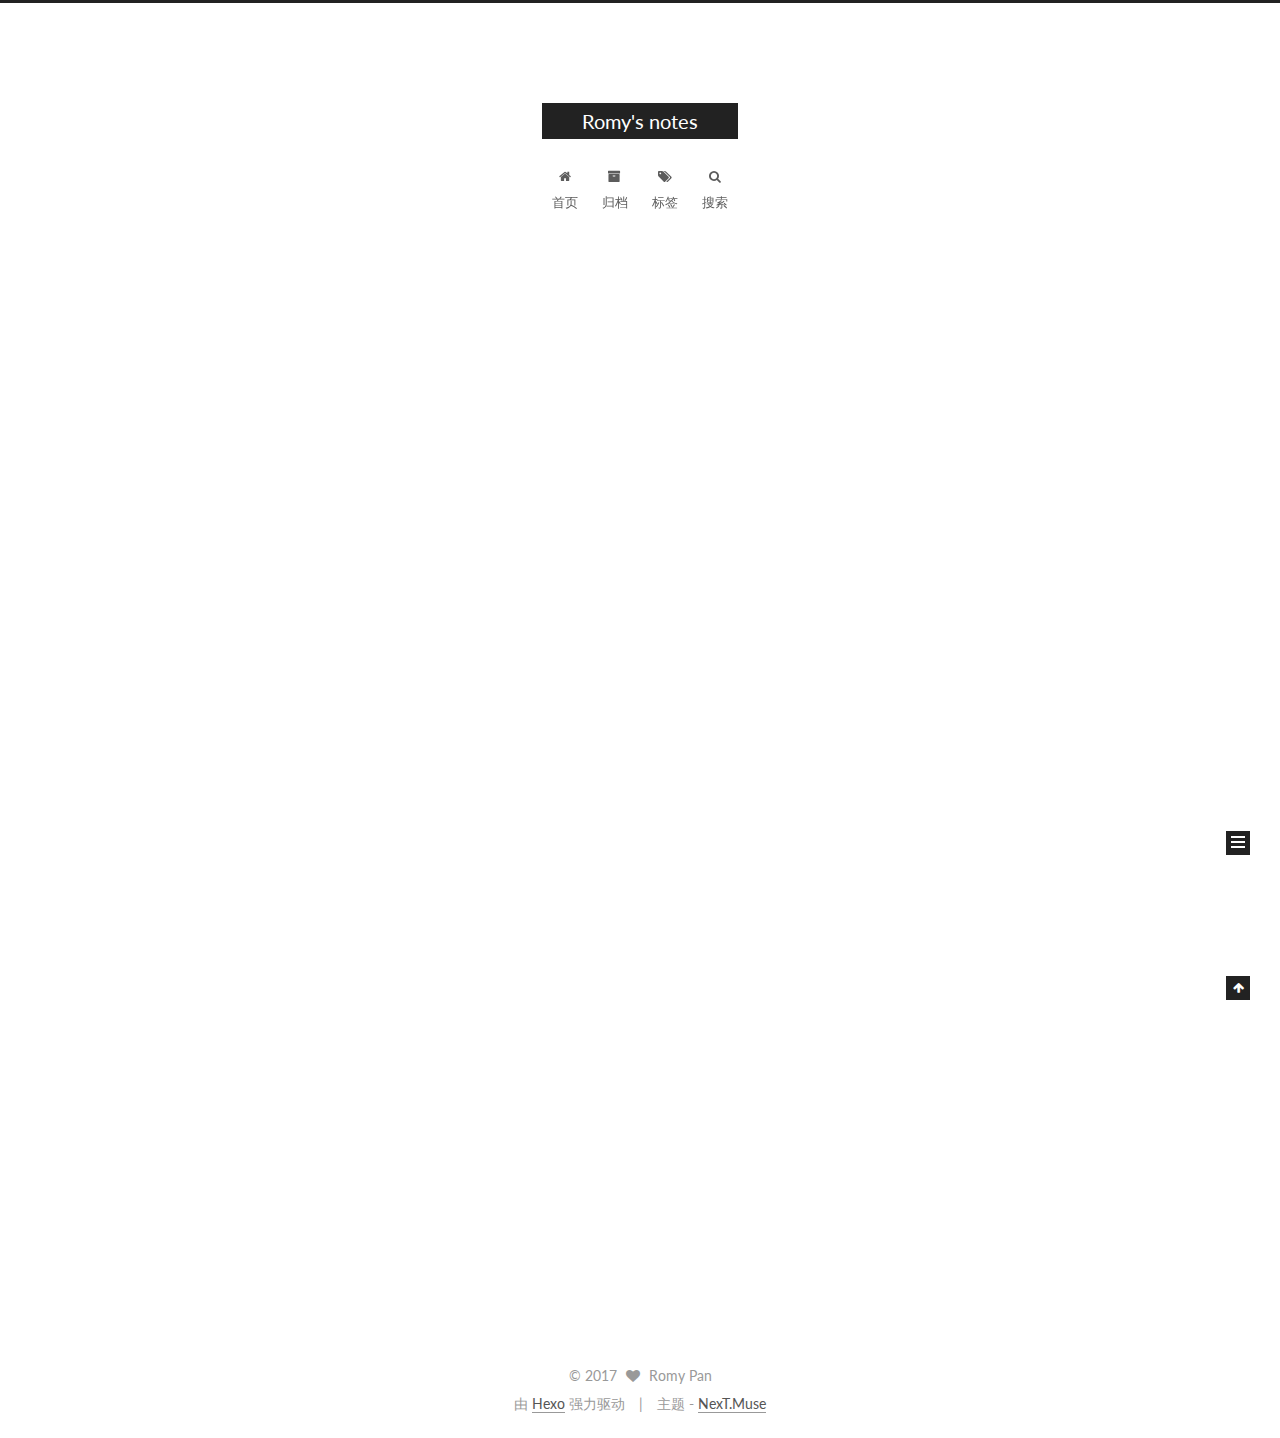
<file: index.html>
<!doctype html>



  


<html class="theme-next muse use-motion" lang="zh-Hans">
<head>
  <meta charset="UTF-8"/>
<meta http-equiv="X-UA-Compatible" content="IE=edge" />
<meta name="viewport" content="width=device-width, initial-scale=1, maximum-scale=1"/>






<meta http-equiv="Cache-Control" content="no-transform" />
<meta http-equiv="Cache-Control" content="no-siteapp" />















  
  
  <link href="/lib/fancybox/source/jquery.fancybox.css?v=2.1.5" rel="stylesheet" type="text/css" />




  
  
  
  

  
    
    
  

  

  

  

  

  
    
    
    <link href="//fonts.googleapis.com/css?family=Lato:300,300italic,400,400italic,700,700italic&subset=latin,latin-ext" rel="stylesheet" type="text/css">
  






<link href="/lib/font-awesome/css/font-awesome.min.css?v=4.6.2" rel="stylesheet" type="text/css" />

<link href="/css/main.css?v=5.1.1" rel="stylesheet" type="text/css" />


  <meta name="keywords" content="Romy's notes" />








  <link rel="shortcut icon" type="image/x-icon" href="/favicon.ico?v=5.1.1" />






<meta property="og:type" content="website">
<meta property="og:title" content="Romy&#39;s notes">
<meta property="og:url" content="https://romypan.github.io/index.html">
<meta property="og:site_name" content="Romy&#39;s notes">
<meta name="twitter:card" content="summary">
<meta name="twitter:title" content="Romy&#39;s notes">



<script type="text/javascript" id="hexo.configurations">
  var NexT = window.NexT || {};
  var CONFIG = {
    root: '/',
    scheme: 'Muse',
    sidebar: {"position":"left","display":"post","offset":12,"offset_float":0,"b2t":false,"scrollpercent":false},
    fancybox: true,
    motion: true,
    duoshuo: {
      userId: '0',
      author: '博主'
    },
    algolia: {
      applicationID: 'JKQ8MZ2BOR',
      apiKey: 'b3836a919962a608ca3d154072864ff2',
      indexName: 'romy',
      hits: {"per_page":10},
      labels: {"input_placeholder":"搜索","hits_empty":"找不到与 ${query} 相关内容","hits_stats":"${hits} 条相关结果，使用了 ${time} ms"}
    }
  };
</script>



  <link rel="canonical" href="https://romypan.github.io/"/>





  <title>Romy's notes</title>
</head>

<body itemscope itemtype="http://schema.org/WebPage" lang="zh-Hans">

  















  
  
    
  

  <div class="container sidebar-position-left 
   page-home 
 ">
    <div class="headband"></div>

    <header id="header" class="header" itemscope itemtype="http://schema.org/WPHeader">
      <div class="header-inner"><div class="site-brand-wrapper">
  <div class="site-meta ">
    

    <div class="custom-logo-site-title">
      <a href="/"  class="brand" rel="start">
        <span class="logo-line-before"><i></i></span>
        <span class="site-title">Romy's notes</span>
        <span class="logo-line-after"><i></i></span>
      </a>
    </div>
      
        <p class="site-subtitle"></p>
      
  </div>

  <div class="site-nav-toggle">
    <button>
      <span class="btn-bar"></span>
      <span class="btn-bar"></span>
      <span class="btn-bar"></span>
    </button>
  </div>
</div>

<nav class="site-nav">
  

  
    <ul id="menu" class="menu">
      
        
        <li class="menu-item menu-item-home">
          <a href="/" rel="section">
            
              <i class="menu-item-icon fa fa-fw fa-home"></i> <br />
            
            首页
          </a>
        </li>
      
        
        <li class="menu-item menu-item-archives">
          <a href="/archives" rel="section">
            
              <i class="menu-item-icon fa fa-fw fa-archive"></i> <br />
            
            归档
          </a>
        </li>
      
        
        <li class="menu-item menu-item-tags">
          <a href="/tags" rel="section">
            
              <i class="menu-item-icon fa fa-fw fa-tags"></i> <br />
            
            标签
          </a>
        </li>
      

      
        <li class="menu-item menu-item-search">
          
            <a href="javascript:;" class="popup-trigger">
          
            
              <i class="menu-item-icon fa fa-search fa-fw"></i> <br />
            
            搜索
          </a>
        </li>
      
    </ul>
  

  
    <div class="site-search">
      
  
  <div class="algolia-popup popup search-popup">
    <div class="algolia-search">
      <div class="algolia-search-input-icon">
        <i class="fa fa-search"></i>
      </div>
      <div class="algolia-search-input" id="algolia-search-input"></div>
    </div>

    <div class="algolia-results">
      <div id="algolia-stats"></div>
      <div id="algolia-hits"></div>
      <div id="algolia-pagination" class="algolia-pagination"></div>
    </div>

    <span class="popup-btn-close">
      <i class="fa fa-times-circle"></i>
    </span>
  </div>




    </div>
  
</nav>



 </div>
    </header>

    <main id="main" class="main">
      <div class="main-inner">
        <div class="content-wrap">
          <div id="content" class="content">
            
  <section id="posts" class="posts-expand">
    
      

  

  
  
  

  <article class="post post-type-normal " itemscope itemtype="http://schema.org/Article">
    <link itemprop="mainEntityOfPage" href="https://romypan.github.io/2017/05/23/hello-world/">

    <span hidden itemprop="author" itemscope itemtype="http://schema.org/Person">
      <meta itemprop="name" content="Romy Pan">
      <meta itemprop="description" content="">
      <meta itemprop="image" content="/images/avatar.gif">
    </span>

    <span hidden itemprop="publisher" itemscope itemtype="http://schema.org/Organization">
      <meta itemprop="name" content="Romy's notes">
    </span>

    
      <header class="post-header">

        
        
          <h1 class="post-title" itemprop="name headline">
                
                <a class="post-title-link" href="/2017/05/23/hello-world/" itemprop="url">Hello World</a></h1>
        

        <div class="post-meta">
          <span class="post-time">
            
              <span class="post-meta-item-icon">
                <i class="fa fa-calendar-o"></i>
              </span>
              
                <span class="post-meta-item-text">发表于</span>
              
              <time title="创建于" itemprop="dateCreated datePublished" datetime="2017-05-23T08:22:27+08:00">
                2017-05-23
              </time>
            

            

            
          </span>

          

          
            
          

          
          

          

          

          

        </div>
      </header>
    

    <div class="post-body" itemprop="articleBody">

      
      

      
        
          
            <p>Welcome to <a href="https://hexo.io/" target="_blank" rel="external">Hexo</a>! This is your very first post. Check <a href="https://hexo.io/docs/" target="_blank" rel="external">documentation</a> for more info. If you get any problems when using Hexo, you can find the answer in <a href="https://hexo.io/docs/troubleshooting.html" target="_blank" rel="external">troubleshooting</a> or you can ask me on <a href="https://github.com/hexojs/hexo/issues" target="_blank" rel="external">GitHub</a>.</p>
<h2 id="Quick-Start"><a href="#Quick-Start" class="headerlink" title="Quick Start"></a>Quick Start</h2><h3 id="Create-a-new-post"><a href="#Create-a-new-post" class="headerlink" title="Create a new post"></a>Create a new post</h3><figure class="highlight bash"><table><tr><td class="gutter"><pre><div class="line">1</div></pre></td><td class="code"><pre><div class="line">$ hexo new <span class="string">"My New Post"</span></div></pre></td></tr></table></figure>
<p>More info: <a href="https://hexo.io/docs/writing.html" target="_blank" rel="external">Writing</a></p>
<h3 id="Run-server"><a href="#Run-server" class="headerlink" title="Run server"></a>Run server</h3><figure class="highlight bash"><table><tr><td class="gutter"><pre><div class="line">1</div></pre></td><td class="code"><pre><div class="line">$ hexo server</div></pre></td></tr></table></figure>
<p>More info: <a href="https://hexo.io/docs/server.html" target="_blank" rel="external">Server</a></p>
<h3 id="Generate-static-files"><a href="#Generate-static-files" class="headerlink" title="Generate static files"></a>Generate static files</h3><figure class="highlight bash"><table><tr><td class="gutter"><pre><div class="line">1</div></pre></td><td class="code"><pre><div class="line">$ hexo generate</div></pre></td></tr></table></figure>
<p>More info: <a href="https://hexo.io/docs/generating.html" target="_blank" rel="external">Generating</a></p>
<h3 id="Deploy-to-remote-sites"><a href="#Deploy-to-remote-sites" class="headerlink" title="Deploy to remote sites"></a>Deploy to remote sites</h3><figure class="highlight bash"><table><tr><td class="gutter"><pre><div class="line">1</div></pre></td><td class="code"><pre><div class="line">$ hexo deploy</div></pre></td></tr></table></figure>
<p>More info: <a href="https://hexo.io/docs/deployment.html" target="_blank" rel="external">Deployment</a></p>

          
        
      
    </div>

    <div>
      
    </div>

    <div>
      
    </div>

    <div>
      
    </div>

    <footer class="post-footer">
      

      

      

      
      
        <div class="post-eof"></div>
      
    </footer>
  </article>


    
  </section>

  


          </div>
          


          

        </div>
        
          
  
  <div class="sidebar-toggle">
    <div class="sidebar-toggle-line-wrap">
      <span class="sidebar-toggle-line sidebar-toggle-line-first"></span>
      <span class="sidebar-toggle-line sidebar-toggle-line-middle"></span>
      <span class="sidebar-toggle-line sidebar-toggle-line-last"></span>
    </div>
  </div>

  <aside id="sidebar" class="sidebar">
    <div class="sidebar-inner">

      

      

      <section class="site-overview sidebar-panel sidebar-panel-active">
        <div class="site-author motion-element" itemprop="author" itemscope itemtype="http://schema.org/Person">
          <img class="site-author-image" itemprop="image"
               src="/images/avatar.gif"
               alt="Romy Pan" />
          <p class="site-author-name" itemprop="name">Romy Pan</p>
           
              <p class="site-description motion-element" itemprop="description"></p>
          
        </div>
        <nav class="site-state motion-element">

          
            <div class="site-state-item site-state-posts">
              <a href="/archives">
                <span class="site-state-item-count">1</span>
                <span class="site-state-item-name">日志</span>
              </a>
            </div>
          

          

          

        </nav>

        

        <div class="links-of-author motion-element">
          
        </div>

        
        

        
        

        


      </section>

      

      

    </div>
  </aside>


        
      </div>
    </main>

    <footer id="footer" class="footer">
      <div class="footer-inner">
        <div class="copyright" >
  
  &copy; 
  <span itemprop="copyrightYear">2017</span>
  <span class="with-love">
    <i class="fa fa-heart"></i>
  </span>
  <span class="author" itemprop="copyrightHolder">Romy Pan</span>
</div>


<div class="powered-by">
  由 <a class="theme-link" href="https://hexo.io">Hexo</a> 强力驱动
</div>

<div class="theme-info">
  主题 -
  <a class="theme-link" href="https://github.com/iissnan/hexo-theme-next">
    NexT.Muse
  </a>
</div>


        

        
      </div>
    </footer>

    
      <div class="back-to-top">
        <i class="fa fa-arrow-up"></i>
        
      </div>
    

  </div>

  

<script type="text/javascript">
  if (Object.prototype.toString.call(window.Promise) !== '[object Function]') {
    window.Promise = null;
  }
</script>









  












  
  <script type="text/javascript" src="/lib/jquery/index.js?v=2.1.3"></script>

  
  <script type="text/javascript" src="/lib/fastclick/lib/fastclick.min.js?v=1.0.6"></script>

  
  <script type="text/javascript" src="/lib/jquery_lazyload/jquery.lazyload.js?v=1.9.7"></script>

  
  <script type="text/javascript" src="/lib/velocity/velocity.min.js?v=1.2.1"></script>

  
  <script type="text/javascript" src="/lib/velocity/velocity.ui.min.js?v=1.2.1"></script>

  
  <script type="text/javascript" src="/lib/fancybox/source/jquery.fancybox.pack.js?v=2.1.5"></script>


  


  <script type="text/javascript" src="/js/src/utils.js?v=5.1.1"></script>

  <script type="text/javascript" src="/js/src/motion.js?v=5.1.1"></script>



  
  

  

  


  <script type="text/javascript" src="/js/src/bootstrap.js?v=5.1.1"></script>



  


  




	





  





  





  






  




  
  
  
  <link rel="stylesheet" href="/lib/algolia-instant-search/instantsearch.min.css">

  
  
  <script src="/lib/algolia-instant-search/instantsearch.min.js"></script>
  

  <script src="/js/src/algolia-search.js?v=5.1.1"></script>



  

  

  

  

  

</body>
</html>
</file>
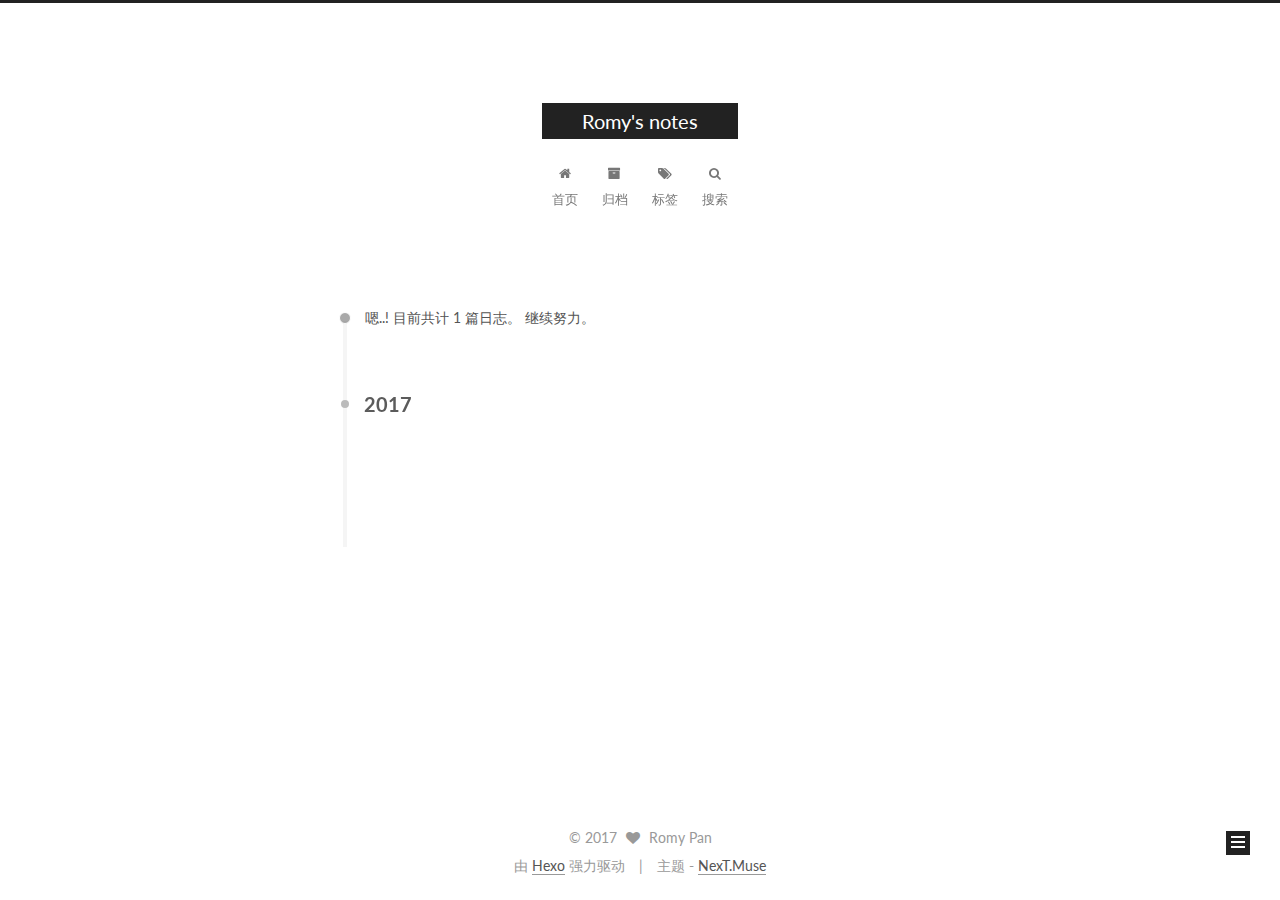
<file: archives/index.html>
<!doctype html>



  


<html class="theme-next muse use-motion" lang="zh-Hans">
<head>
  <meta charset="UTF-8"/>
<meta http-equiv="X-UA-Compatible" content="IE=edge" />
<meta name="viewport" content="width=device-width, initial-scale=1, maximum-scale=1"/>






<meta http-equiv="Cache-Control" content="no-transform" />
<meta http-equiv="Cache-Control" content="no-siteapp" />















  
  
  <link href="/lib/fancybox/source/jquery.fancybox.css?v=2.1.5" rel="stylesheet" type="text/css" />




  
  
  
  

  
    
    
  

  

  

  

  

  
    
    
    <link href="//fonts.googleapis.com/css?family=Lato:300,300italic,400,400italic,700,700italic&subset=latin,latin-ext" rel="stylesheet" type="text/css">
  






<link href="/lib/font-awesome/css/font-awesome.min.css?v=4.6.2" rel="stylesheet" type="text/css" />

<link href="/css/main.css?v=5.1.1" rel="stylesheet" type="text/css" />


  <meta name="keywords" content="Romy's notes" />








  <link rel="shortcut icon" type="image/x-icon" href="/favicon.ico?v=5.1.1" />






<meta property="og:type" content="website">
<meta property="og:title" content="Romy&#39;s notes">
<meta property="og:url" content="https://romypan.github.io/archives/index.html">
<meta property="og:site_name" content="Romy&#39;s notes">
<meta name="twitter:card" content="summary">
<meta name="twitter:title" content="Romy&#39;s notes">



<script type="text/javascript" id="hexo.configurations">
  var NexT = window.NexT || {};
  var CONFIG = {
    root: '/',
    scheme: 'Muse',
    sidebar: {"position":"left","display":"post","offset":12,"offset_float":0,"b2t":false,"scrollpercent":false},
    fancybox: true,
    motion: true,
    duoshuo: {
      userId: '0',
      author: '博主'
    },
    algolia: {
      applicationID: 'JKQ8MZ2BOR',
      apiKey: 'b3836a919962a608ca3d154072864ff2',
      indexName: 'romy',
      hits: {"per_page":10},
      labels: {"input_placeholder":"搜索","hits_empty":"找不到与 ${query} 相关内容","hits_stats":"${hits} 条相关结果，使用了 ${time} ms"}
    }
  };
</script>



  <link rel="canonical" href="https://romypan.github.io/archives/"/>





  <title>归档 | Romy's notes</title>
</head>

<body itemscope itemtype="http://schema.org/WebPage" lang="zh-Hans">

  















  
  
    
  

  <div class="container sidebar-position-left  page-archive  ">
    <div class="headband"></div>

    <header id="header" class="header" itemscope itemtype="http://schema.org/WPHeader">
      <div class="header-inner"><div class="site-brand-wrapper">
  <div class="site-meta ">
    

    <div class="custom-logo-site-title">
      <a href="/"  class="brand" rel="start">
        <span class="logo-line-before"><i></i></span>
        <span class="site-title">Romy's notes</span>
        <span class="logo-line-after"><i></i></span>
      </a>
    </div>
      
        <p class="site-subtitle"></p>
      
  </div>

  <div class="site-nav-toggle">
    <button>
      <span class="btn-bar"></span>
      <span class="btn-bar"></span>
      <span class="btn-bar"></span>
    </button>
  </div>
</div>

<nav class="site-nav">
  

  
    <ul id="menu" class="menu">
      
        
        <li class="menu-item menu-item-home">
          <a href="/" rel="section">
            
              <i class="menu-item-icon fa fa-fw fa-home"></i> <br />
            
            首页
          </a>
        </li>
      
        
        <li class="menu-item menu-item-archives">
          <a href="/archives" rel="section">
            
              <i class="menu-item-icon fa fa-fw fa-archive"></i> <br />
            
            归档
          </a>
        </li>
      
        
        <li class="menu-item menu-item-tags">
          <a href="/tags" rel="section">
            
              <i class="menu-item-icon fa fa-fw fa-tags"></i> <br />
            
            标签
          </a>
        </li>
      

      
        <li class="menu-item menu-item-search">
          
            <a href="javascript:;" class="popup-trigger">
          
            
              <i class="menu-item-icon fa fa-search fa-fw"></i> <br />
            
            搜索
          </a>
        </li>
      
    </ul>
  

  
    <div class="site-search">
      
  
  <div class="algolia-popup popup search-popup">
    <div class="algolia-search">
      <div class="algolia-search-input-icon">
        <i class="fa fa-search"></i>
      </div>
      <div class="algolia-search-input" id="algolia-search-input"></div>
    </div>

    <div class="algolia-results">
      <div id="algolia-stats"></div>
      <div id="algolia-hits"></div>
      <div id="algolia-pagination" class="algolia-pagination"></div>
    </div>

    <span class="popup-btn-close">
      <i class="fa fa-times-circle"></i>
    </span>
  </div>




    </div>
  
</nav>



 </div>
    </header>

    <main id="main" class="main">
      <div class="main-inner">
        <div class="content-wrap">
          <div id="content" class="content">
            

  <section id="posts" class="posts-collapse">
    <span class="archive-move-on"></span>

    <span class="archive-page-counter">
      
      
      
        
      
      嗯..! 目前共计 1 篇日志。 继续努力。
    </span>

    

      
      
      

      
        
        <div class="collection-title">
          <h2 class="archive-year motion-element" id="archive-year-2017">2017</h2>
        </div>
      
      

      

  <article class="post post-type-normal" itemscope itemtype="http://schema.org/Article">
    <header class="post-header">

      <h2 class="post-title">
        
            <a class="post-title-link" href="/2017/05/23/hello-world/" itemprop="url">
              
                <span itemprop="name">Hello World</span>
              
            </a>
        
      </h2>

      <div class="post-meta">
        <time class="post-time" itemprop="dateCreated"
              datetime="2017-05-23T08:22:27+08:00"
              content="2017-05-23" >
          05-23
        </time>
      </div>

    </header>
  </article>



    

  </section>

  



          </div>
          


          

        </div>
        
          
  
  <div class="sidebar-toggle">
    <div class="sidebar-toggle-line-wrap">
      <span class="sidebar-toggle-line sidebar-toggle-line-first"></span>
      <span class="sidebar-toggle-line sidebar-toggle-line-middle"></span>
      <span class="sidebar-toggle-line sidebar-toggle-line-last"></span>
    </div>
  </div>

  <aside id="sidebar" class="sidebar">
    <div class="sidebar-inner">

      

      

      <section class="site-overview sidebar-panel sidebar-panel-active">
        <div class="site-author motion-element" itemprop="author" itemscope itemtype="http://schema.org/Person">
          <img class="site-author-image" itemprop="image"
               src="/images/avatar.gif"
               alt="Romy Pan" />
          <p class="site-author-name" itemprop="name">Romy Pan</p>
           
              <p class="site-description motion-element" itemprop="description"></p>
          
        </div>
        <nav class="site-state motion-element">

          
            <div class="site-state-item site-state-posts">
              <a href="/archives">
                <span class="site-state-item-count">1</span>
                <span class="site-state-item-name">日志</span>
              </a>
            </div>
          

          

          

        </nav>

        

        <div class="links-of-author motion-element">
          
        </div>

        
        

        
        

        


      </section>

      

      

    </div>
  </aside>


        
      </div>
    </main>

    <footer id="footer" class="footer">
      <div class="footer-inner">
        <div class="copyright" >
  
  &copy; 
  <span itemprop="copyrightYear">2017</span>
  <span class="with-love">
    <i class="fa fa-heart"></i>
  </span>
  <span class="author" itemprop="copyrightHolder">Romy Pan</span>
</div>


<div class="powered-by">
  由 <a class="theme-link" href="https://hexo.io">Hexo</a> 强力驱动
</div>

<div class="theme-info">
  主题 -
  <a class="theme-link" href="https://github.com/iissnan/hexo-theme-next">
    NexT.Muse
  </a>
</div>


        

        
      </div>
    </footer>

    
      <div class="back-to-top">
        <i class="fa fa-arrow-up"></i>
        
      </div>
    

  </div>

  

<script type="text/javascript">
  if (Object.prototype.toString.call(window.Promise) !== '[object Function]') {
    window.Promise = null;
  }
</script>









  












  
  <script type="text/javascript" src="/lib/jquery/index.js?v=2.1.3"></script>

  
  <script type="text/javascript" src="/lib/fastclick/lib/fastclick.min.js?v=1.0.6"></script>

  
  <script type="text/javascript" src="/lib/jquery_lazyload/jquery.lazyload.js?v=1.9.7"></script>

  
  <script type="text/javascript" src="/lib/velocity/velocity.min.js?v=1.2.1"></script>

  
  <script type="text/javascript" src="/lib/velocity/velocity.ui.min.js?v=1.2.1"></script>

  
  <script type="text/javascript" src="/lib/fancybox/source/jquery.fancybox.pack.js?v=2.1.5"></script>


  


  <script type="text/javascript" src="/js/src/utils.js?v=5.1.1"></script>

  <script type="text/javascript" src="/js/src/motion.js?v=5.1.1"></script>



  
  

  
  
    <script type="text/javascript" id="motion.page.archive">
      $('.archive-year').velocity('transition.slideLeftIn');
    </script>
  


  


  <script type="text/javascript" src="/js/src/bootstrap.js?v=5.1.1"></script>



  


  




	





  





  





  






  




  
  
  
  <link rel="stylesheet" href="/lib/algolia-instant-search/instantsearch.min.css">

  
  
  <script src="/lib/algolia-instant-search/instantsearch.min.js"></script>
  

  <script src="/js/src/algolia-search.js?v=5.1.1"></script>



  

  

  

  

  

</body>
</html>
</file>
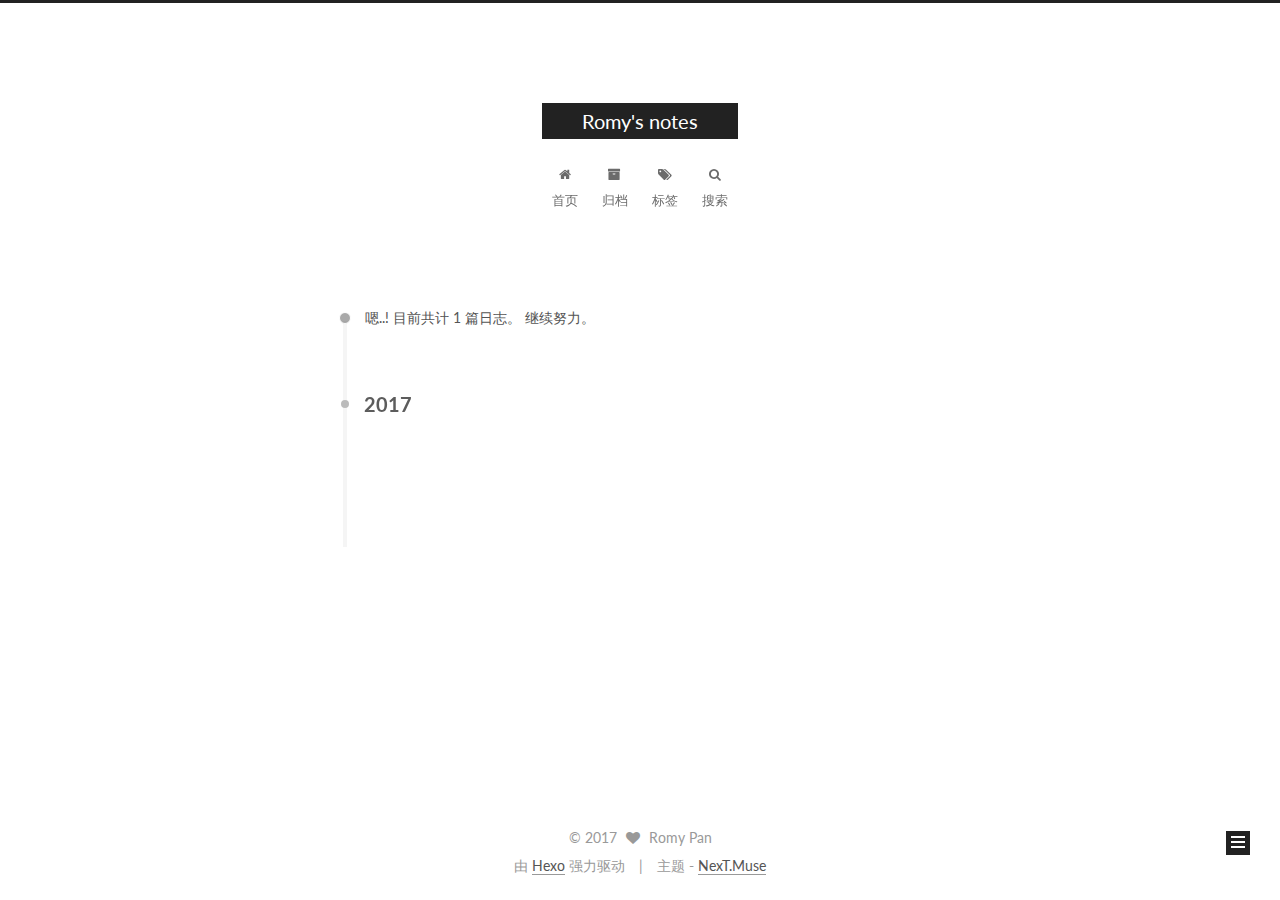
<file: archives/2017/index.html>
<!doctype html>



  


<html class="theme-next muse use-motion" lang="zh-Hans">
<head>
  <meta charset="UTF-8"/>
<meta http-equiv="X-UA-Compatible" content="IE=edge" />
<meta name="viewport" content="width=device-width, initial-scale=1, maximum-scale=1"/>






<meta http-equiv="Cache-Control" content="no-transform" />
<meta http-equiv="Cache-Control" content="no-siteapp" />















  
  
  <link href="/lib/fancybox/source/jquery.fancybox.css?v=2.1.5" rel="stylesheet" type="text/css" />




  
  
  
  

  
    
    
  

  

  

  

  

  
    
    
    <link href="//fonts.googleapis.com/css?family=Lato:300,300italic,400,400italic,700,700italic&subset=latin,latin-ext" rel="stylesheet" type="text/css">
  






<link href="/lib/font-awesome/css/font-awesome.min.css?v=4.6.2" rel="stylesheet" type="text/css" />

<link href="/css/main.css?v=5.1.1" rel="stylesheet" type="text/css" />


  <meta name="keywords" content="Romy's notes" />








  <link rel="shortcut icon" type="image/x-icon" href="/favicon.ico?v=5.1.1" />






<meta property="og:type" content="website">
<meta property="og:title" content="Romy&#39;s notes">
<meta property="og:url" content="https://romypan.github.io/archives/2017/index.html">
<meta property="og:site_name" content="Romy&#39;s notes">
<meta name="twitter:card" content="summary">
<meta name="twitter:title" content="Romy&#39;s notes">



<script type="text/javascript" id="hexo.configurations">
  var NexT = window.NexT || {};
  var CONFIG = {
    root: '/',
    scheme: 'Muse',
    sidebar: {"position":"left","display":"post","offset":12,"offset_float":0,"b2t":false,"scrollpercent":false},
    fancybox: true,
    motion: true,
    duoshuo: {
      userId: '0',
      author: '博主'
    },
    algolia: {
      applicationID: 'JKQ8MZ2BOR',
      apiKey: 'b3836a919962a608ca3d154072864ff2',
      indexName: 'romy',
      hits: {"per_page":10},
      labels: {"input_placeholder":"搜索","hits_empty":"找不到与 ${query} 相关内容","hits_stats":"${hits} 条相关结果，使用了 ${time} ms"}
    }
  };
</script>



  <link rel="canonical" href="https://romypan.github.io/archives/2017/"/>





  <title>归档 | Romy's notes</title>
</head>

<body itemscope itemtype="http://schema.org/WebPage" lang="zh-Hans">

  















  
  
    
  

  <div class="container sidebar-position-left  page-archive  ">
    <div class="headband"></div>

    <header id="header" class="header" itemscope itemtype="http://schema.org/WPHeader">
      <div class="header-inner"><div class="site-brand-wrapper">
  <div class="site-meta ">
    

    <div class="custom-logo-site-title">
      <a href="/"  class="brand" rel="start">
        <span class="logo-line-before"><i></i></span>
        <span class="site-title">Romy's notes</span>
        <span class="logo-line-after"><i></i></span>
      </a>
    </div>
      
        <p class="site-subtitle"></p>
      
  </div>

  <div class="site-nav-toggle">
    <button>
      <span class="btn-bar"></span>
      <span class="btn-bar"></span>
      <span class="btn-bar"></span>
    </button>
  </div>
</div>

<nav class="site-nav">
  

  
    <ul id="menu" class="menu">
      
        
        <li class="menu-item menu-item-home">
          <a href="/" rel="section">
            
              <i class="menu-item-icon fa fa-fw fa-home"></i> <br />
            
            首页
          </a>
        </li>
      
        
        <li class="menu-item menu-item-archives">
          <a href="/archives" rel="section">
            
              <i class="menu-item-icon fa fa-fw fa-archive"></i> <br />
            
            归档
          </a>
        </li>
      
        
        <li class="menu-item menu-item-tags">
          <a href="/tags" rel="section">
            
              <i class="menu-item-icon fa fa-fw fa-tags"></i> <br />
            
            标签
          </a>
        </li>
      

      
        <li class="menu-item menu-item-search">
          
            <a href="javascript:;" class="popup-trigger">
          
            
              <i class="menu-item-icon fa fa-search fa-fw"></i> <br />
            
            搜索
          </a>
        </li>
      
    </ul>
  

  
    <div class="site-search">
      
  
  <div class="algolia-popup popup search-popup">
    <div class="algolia-search">
      <div class="algolia-search-input-icon">
        <i class="fa fa-search"></i>
      </div>
      <div class="algolia-search-input" id="algolia-search-input"></div>
    </div>

    <div class="algolia-results">
      <div id="algolia-stats"></div>
      <div id="algolia-hits"></div>
      <div id="algolia-pagination" class="algolia-pagination"></div>
    </div>

    <span class="popup-btn-close">
      <i class="fa fa-times-circle"></i>
    </span>
  </div>




    </div>
  
</nav>



 </div>
    </header>

    <main id="main" class="main">
      <div class="main-inner">
        <div class="content-wrap">
          <div id="content" class="content">
            

  <section id="posts" class="posts-collapse">
    <span class="archive-move-on"></span>

    <span class="archive-page-counter">
      
      
      
        
      
      嗯..! 目前共计 1 篇日志。 继续努力。
    </span>

    

      
      
      

      
        
        <div class="collection-title">
          <h2 class="archive-year motion-element" id="archive-year-2017">2017</h2>
        </div>
      
      

      

  <article class="post post-type-normal" itemscope itemtype="http://schema.org/Article">
    <header class="post-header">

      <h2 class="post-title">
        
            <a class="post-title-link" href="/2017/05/23/hello-world/" itemprop="url">
              
                <span itemprop="name">Hello World</span>
              
            </a>
        
      </h2>

      <div class="post-meta">
        <time class="post-time" itemprop="dateCreated"
              datetime="2017-05-23T08:22:27+08:00"
              content="2017-05-23" >
          05-23
        </time>
      </div>

    </header>
  </article>



    

  </section>

  



          </div>
          


          

        </div>
        
          
  
  <div class="sidebar-toggle">
    <div class="sidebar-toggle-line-wrap">
      <span class="sidebar-toggle-line sidebar-toggle-line-first"></span>
      <span class="sidebar-toggle-line sidebar-toggle-line-middle"></span>
      <span class="sidebar-toggle-line sidebar-toggle-line-last"></span>
    </div>
  </div>

  <aside id="sidebar" class="sidebar">
    <div class="sidebar-inner">

      

      

      <section class="site-overview sidebar-panel sidebar-panel-active">
        <div class="site-author motion-element" itemprop="author" itemscope itemtype="http://schema.org/Person">
          <img class="site-author-image" itemprop="image"
               src="/images/avatar.gif"
               alt="Romy Pan" />
          <p class="site-author-name" itemprop="name">Romy Pan</p>
           
              <p class="site-description motion-element" itemprop="description"></p>
          
        </div>
        <nav class="site-state motion-element">

          
            <div class="site-state-item site-state-posts">
              <a href="/archives">
                <span class="site-state-item-count">1</span>
                <span class="site-state-item-name">日志</span>
              </a>
            </div>
          

          

          

        </nav>

        

        <div class="links-of-author motion-element">
          
        </div>

        
        

        
        

        


      </section>

      

      

    </div>
  </aside>


        
      </div>
    </main>

    <footer id="footer" class="footer">
      <div class="footer-inner">
        <div class="copyright" >
  
  &copy; 
  <span itemprop="copyrightYear">2017</span>
  <span class="with-love">
    <i class="fa fa-heart"></i>
  </span>
  <span class="author" itemprop="copyrightHolder">Romy Pan</span>
</div>


<div class="powered-by">
  由 <a class="theme-link" href="https://hexo.io">Hexo</a> 强力驱动
</div>

<div class="theme-info">
  主题 -
  <a class="theme-link" href="https://github.com/iissnan/hexo-theme-next">
    NexT.Muse
  </a>
</div>


        

        
      </div>
    </footer>

    
      <div class="back-to-top">
        <i class="fa fa-arrow-up"></i>
        
      </div>
    

  </div>

  

<script type="text/javascript">
  if (Object.prototype.toString.call(window.Promise) !== '[object Function]') {
    window.Promise = null;
  }
</script>









  












  
  <script type="text/javascript" src="/lib/jquery/index.js?v=2.1.3"></script>

  
  <script type="text/javascript" src="/lib/fastclick/lib/fastclick.min.js?v=1.0.6"></script>

  
  <script type="text/javascript" src="/lib/jquery_lazyload/jquery.lazyload.js?v=1.9.7"></script>

  
  <script type="text/javascript" src="/lib/velocity/velocity.min.js?v=1.2.1"></script>

  
  <script type="text/javascript" src="/lib/velocity/velocity.ui.min.js?v=1.2.1"></script>

  
  <script type="text/javascript" src="/lib/fancybox/source/jquery.fancybox.pack.js?v=2.1.5"></script>


  


  <script type="text/javascript" src="/js/src/utils.js?v=5.1.1"></script>

  <script type="text/javascript" src="/js/src/motion.js?v=5.1.1"></script>



  
  

  
  
    <script type="text/javascript" id="motion.page.archive">
      $('.archive-year').velocity('transition.slideLeftIn');
    </script>
  


  


  <script type="text/javascript" src="/js/src/bootstrap.js?v=5.1.1"></script>



  


  




	





  





  





  






  




  
  
  
  <link rel="stylesheet" href="/lib/algolia-instant-search/instantsearch.min.css">

  
  
  <script src="/lib/algolia-instant-search/instantsearch.min.js"></script>
  

  <script src="/js/src/algolia-search.js?v=5.1.1"></script>



  

  

  

  

  

</body>
</html>
</file>
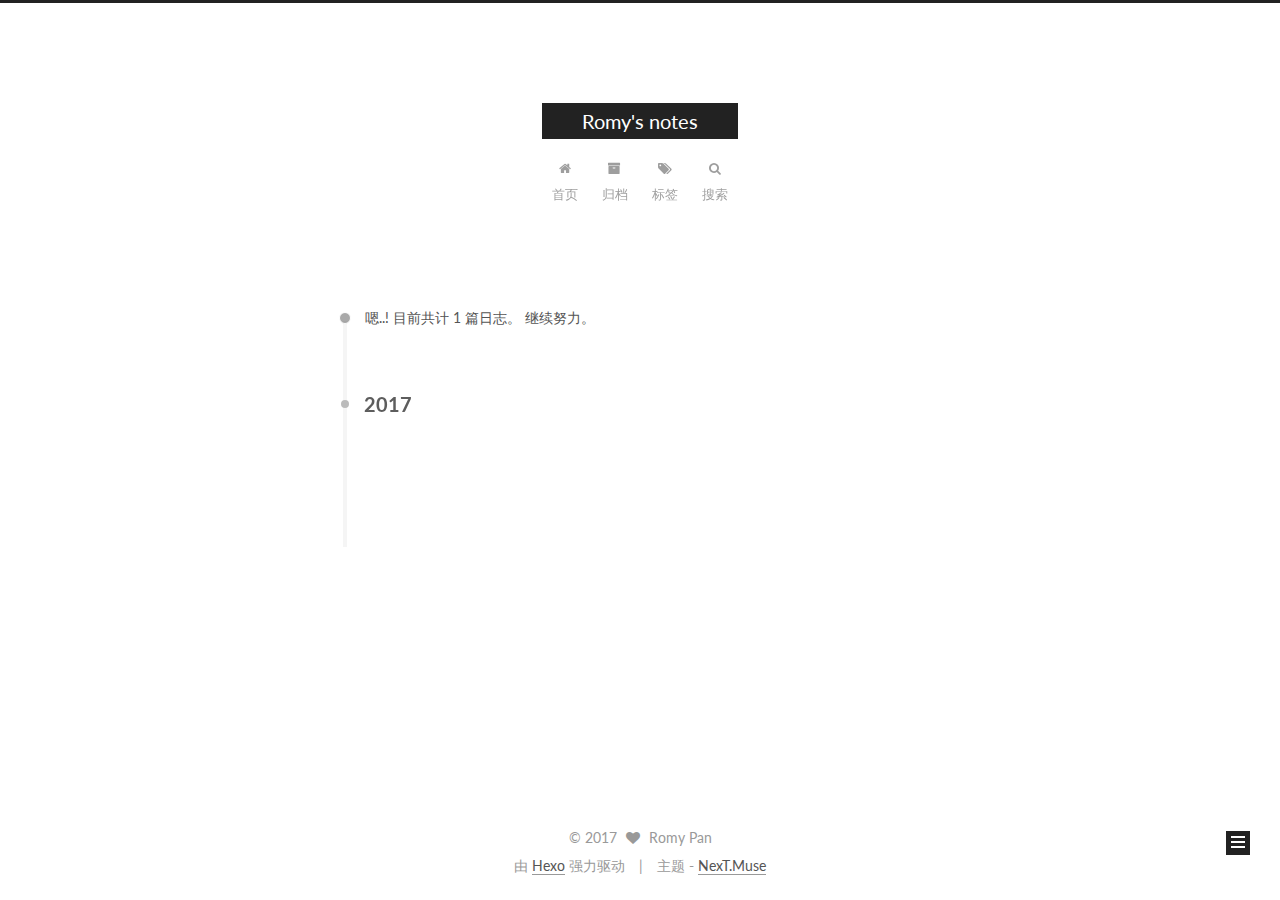
<file: archives/2017/05/index.html>
<!doctype html>



  


<html class="theme-next muse use-motion" lang="zh-Hans">
<head>
  <meta charset="UTF-8"/>
<meta http-equiv="X-UA-Compatible" content="IE=edge" />
<meta name="viewport" content="width=device-width, initial-scale=1, maximum-scale=1"/>






<meta http-equiv="Cache-Control" content="no-transform" />
<meta http-equiv="Cache-Control" content="no-siteapp" />















  
  
  <link href="/lib/fancybox/source/jquery.fancybox.css?v=2.1.5" rel="stylesheet" type="text/css" />




  
  
  
  

  
    
    
  

  

  

  

  

  
    
    
    <link href="//fonts.googleapis.com/css?family=Lato:300,300italic,400,400italic,700,700italic&subset=latin,latin-ext" rel="stylesheet" type="text/css">
  






<link href="/lib/font-awesome/css/font-awesome.min.css?v=4.6.2" rel="stylesheet" type="text/css" />

<link href="/css/main.css?v=5.1.1" rel="stylesheet" type="text/css" />


  <meta name="keywords" content="Romy's notes" />








  <link rel="shortcut icon" type="image/x-icon" href="/favicon.ico?v=5.1.1" />






<meta property="og:type" content="website">
<meta property="og:title" content="Romy&#39;s notes">
<meta property="og:url" content="https://romypan.github.io/archives/2017/05/index.html">
<meta property="og:site_name" content="Romy&#39;s notes">
<meta name="twitter:card" content="summary">
<meta name="twitter:title" content="Romy&#39;s notes">



<script type="text/javascript" id="hexo.configurations">
  var NexT = window.NexT || {};
  var CONFIG = {
    root: '/',
    scheme: 'Muse',
    sidebar: {"position":"left","display":"post","offset":12,"offset_float":0,"b2t":false,"scrollpercent":false},
    fancybox: true,
    motion: true,
    duoshuo: {
      userId: '0',
      author: '博主'
    },
    algolia: {
      applicationID: 'JKQ8MZ2BOR',
      apiKey: 'b3836a919962a608ca3d154072864ff2',
      indexName: 'romy',
      hits: {"per_page":10},
      labels: {"input_placeholder":"搜索","hits_empty":"找不到与 ${query} 相关内容","hits_stats":"${hits} 条相关结果，使用了 ${time} ms"}
    }
  };
</script>



  <link rel="canonical" href="https://romypan.github.io/archives/2017/05/"/>





  <title>归档 | Romy's notes</title>
</head>

<body itemscope itemtype="http://schema.org/WebPage" lang="zh-Hans">

  















  
  
    
  

  <div class="container sidebar-position-left  page-archive  ">
    <div class="headband"></div>

    <header id="header" class="header" itemscope itemtype="http://schema.org/WPHeader">
      <div class="header-inner"><div class="site-brand-wrapper">
  <div class="site-meta ">
    

    <div class="custom-logo-site-title">
      <a href="/"  class="brand" rel="start">
        <span class="logo-line-before"><i></i></span>
        <span class="site-title">Romy's notes</span>
        <span class="logo-line-after"><i></i></span>
      </a>
    </div>
      
        <p class="site-subtitle"></p>
      
  </div>

  <div class="site-nav-toggle">
    <button>
      <span class="btn-bar"></span>
      <span class="btn-bar"></span>
      <span class="btn-bar"></span>
    </button>
  </div>
</div>

<nav class="site-nav">
  

  
    <ul id="menu" class="menu">
      
        
        <li class="menu-item menu-item-home">
          <a href="/" rel="section">
            
              <i class="menu-item-icon fa fa-fw fa-home"></i> <br />
            
            首页
          </a>
        </li>
      
        
        <li class="menu-item menu-item-archives">
          <a href="/archives" rel="section">
            
              <i class="menu-item-icon fa fa-fw fa-archive"></i> <br />
            
            归档
          </a>
        </li>
      
        
        <li class="menu-item menu-item-tags">
          <a href="/tags" rel="section">
            
              <i class="menu-item-icon fa fa-fw fa-tags"></i> <br />
            
            标签
          </a>
        </li>
      

      
        <li class="menu-item menu-item-search">
          
            <a href="javascript:;" class="popup-trigger">
          
            
              <i class="menu-item-icon fa fa-search fa-fw"></i> <br />
            
            搜索
          </a>
        </li>
      
    </ul>
  

  
    <div class="site-search">
      
  
  <div class="algolia-popup popup search-popup">
    <div class="algolia-search">
      <div class="algolia-search-input-icon">
        <i class="fa fa-search"></i>
      </div>
      <div class="algolia-search-input" id="algolia-search-input"></div>
    </div>

    <div class="algolia-results">
      <div id="algolia-stats"></div>
      <div id="algolia-hits"></div>
      <div id="algolia-pagination" class="algolia-pagination"></div>
    </div>

    <span class="popup-btn-close">
      <i class="fa fa-times-circle"></i>
    </span>
  </div>




    </div>
  
</nav>



 </div>
    </header>

    <main id="main" class="main">
      <div class="main-inner">
        <div class="content-wrap">
          <div id="content" class="content">
            

  <section id="posts" class="posts-collapse">
    <span class="archive-move-on"></span>

    <span class="archive-page-counter">
      
      
      
        
      
      嗯..! 目前共计 1 篇日志。 继续努力。
    </span>

    

      
      
      

      
        
        <div class="collection-title">
          <h2 class="archive-year motion-element" id="archive-year-2017">2017</h2>
        </div>
      
      

      

  <article class="post post-type-normal" itemscope itemtype="http://schema.org/Article">
    <header class="post-header">

      <h2 class="post-title">
        
            <a class="post-title-link" href="/2017/05/23/hello-world/" itemprop="url">
              
                <span itemprop="name">Hello World</span>
              
            </a>
        
      </h2>

      <div class="post-meta">
        <time class="post-time" itemprop="dateCreated"
              datetime="2017-05-23T08:22:27+08:00"
              content="2017-05-23" >
          05-23
        </time>
      </div>

    </header>
  </article>



    

  </section>

  



          </div>
          


          

        </div>
        
          
  
  <div class="sidebar-toggle">
    <div class="sidebar-toggle-line-wrap">
      <span class="sidebar-toggle-line sidebar-toggle-line-first"></span>
      <span class="sidebar-toggle-line sidebar-toggle-line-middle"></span>
      <span class="sidebar-toggle-line sidebar-toggle-line-last"></span>
    </div>
  </div>

  <aside id="sidebar" class="sidebar">
    <div class="sidebar-inner">

      

      

      <section class="site-overview sidebar-panel sidebar-panel-active">
        <div class="site-author motion-element" itemprop="author" itemscope itemtype="http://schema.org/Person">
          <img class="site-author-image" itemprop="image"
               src="/images/avatar.gif"
               alt="Romy Pan" />
          <p class="site-author-name" itemprop="name">Romy Pan</p>
           
              <p class="site-description motion-element" itemprop="description"></p>
          
        </div>
        <nav class="site-state motion-element">

          
            <div class="site-state-item site-state-posts">
              <a href="/archives">
                <span class="site-state-item-count">1</span>
                <span class="site-state-item-name">日志</span>
              </a>
            </div>
          

          

          

        </nav>

        

        <div class="links-of-author motion-element">
          
        </div>

        
        

        
        

        


      </section>

      

      

    </div>
  </aside>


        
      </div>
    </main>

    <footer id="footer" class="footer">
      <div class="footer-inner">
        <div class="copyright" >
  
  &copy; 
  <span itemprop="copyrightYear">2017</span>
  <span class="with-love">
    <i class="fa fa-heart"></i>
  </span>
  <span class="author" itemprop="copyrightHolder">Romy Pan</span>
</div>


<div class="powered-by">
  由 <a class="theme-link" href="https://hexo.io">Hexo</a> 强力驱动
</div>

<div class="theme-info">
  主题 -
  <a class="theme-link" href="https://github.com/iissnan/hexo-theme-next">
    NexT.Muse
  </a>
</div>


        

        
      </div>
    </footer>

    
      <div class="back-to-top">
        <i class="fa fa-arrow-up"></i>
        
      </div>
    

  </div>

  

<script type="text/javascript">
  if (Object.prototype.toString.call(window.Promise) !== '[object Function]') {
    window.Promise = null;
  }
</script>









  












  
  <script type="text/javascript" src="/lib/jquery/index.js?v=2.1.3"></script>

  
  <script type="text/javascript" src="/lib/fastclick/lib/fastclick.min.js?v=1.0.6"></script>

  
  <script type="text/javascript" src="/lib/jquery_lazyload/jquery.lazyload.js?v=1.9.7"></script>

  
  <script type="text/javascript" src="/lib/velocity/velocity.min.js?v=1.2.1"></script>

  
  <script type="text/javascript" src="/lib/velocity/velocity.ui.min.js?v=1.2.1"></script>

  
  <script type="text/javascript" src="/lib/fancybox/source/jquery.fancybox.pack.js?v=2.1.5"></script>


  


  <script type="text/javascript" src="/js/src/utils.js?v=5.1.1"></script>

  <script type="text/javascript" src="/js/src/motion.js?v=5.1.1"></script>



  
  

  
  
    <script type="text/javascript" id="motion.page.archive">
      $('.archive-year').velocity('transition.slideLeftIn');
    </script>
  


  


  <script type="text/javascript" src="/js/src/bootstrap.js?v=5.1.1"></script>



  


  




	





  





  





  






  




  
  
  
  <link rel="stylesheet" href="/lib/algolia-instant-search/instantsearch.min.css">

  
  
  <script src="/lib/algolia-instant-search/instantsearch.min.js"></script>
  

  <script src="/js/src/algolia-search.js?v=5.1.1"></script>



  

  

  

  

  

</body>
</html>
</file>
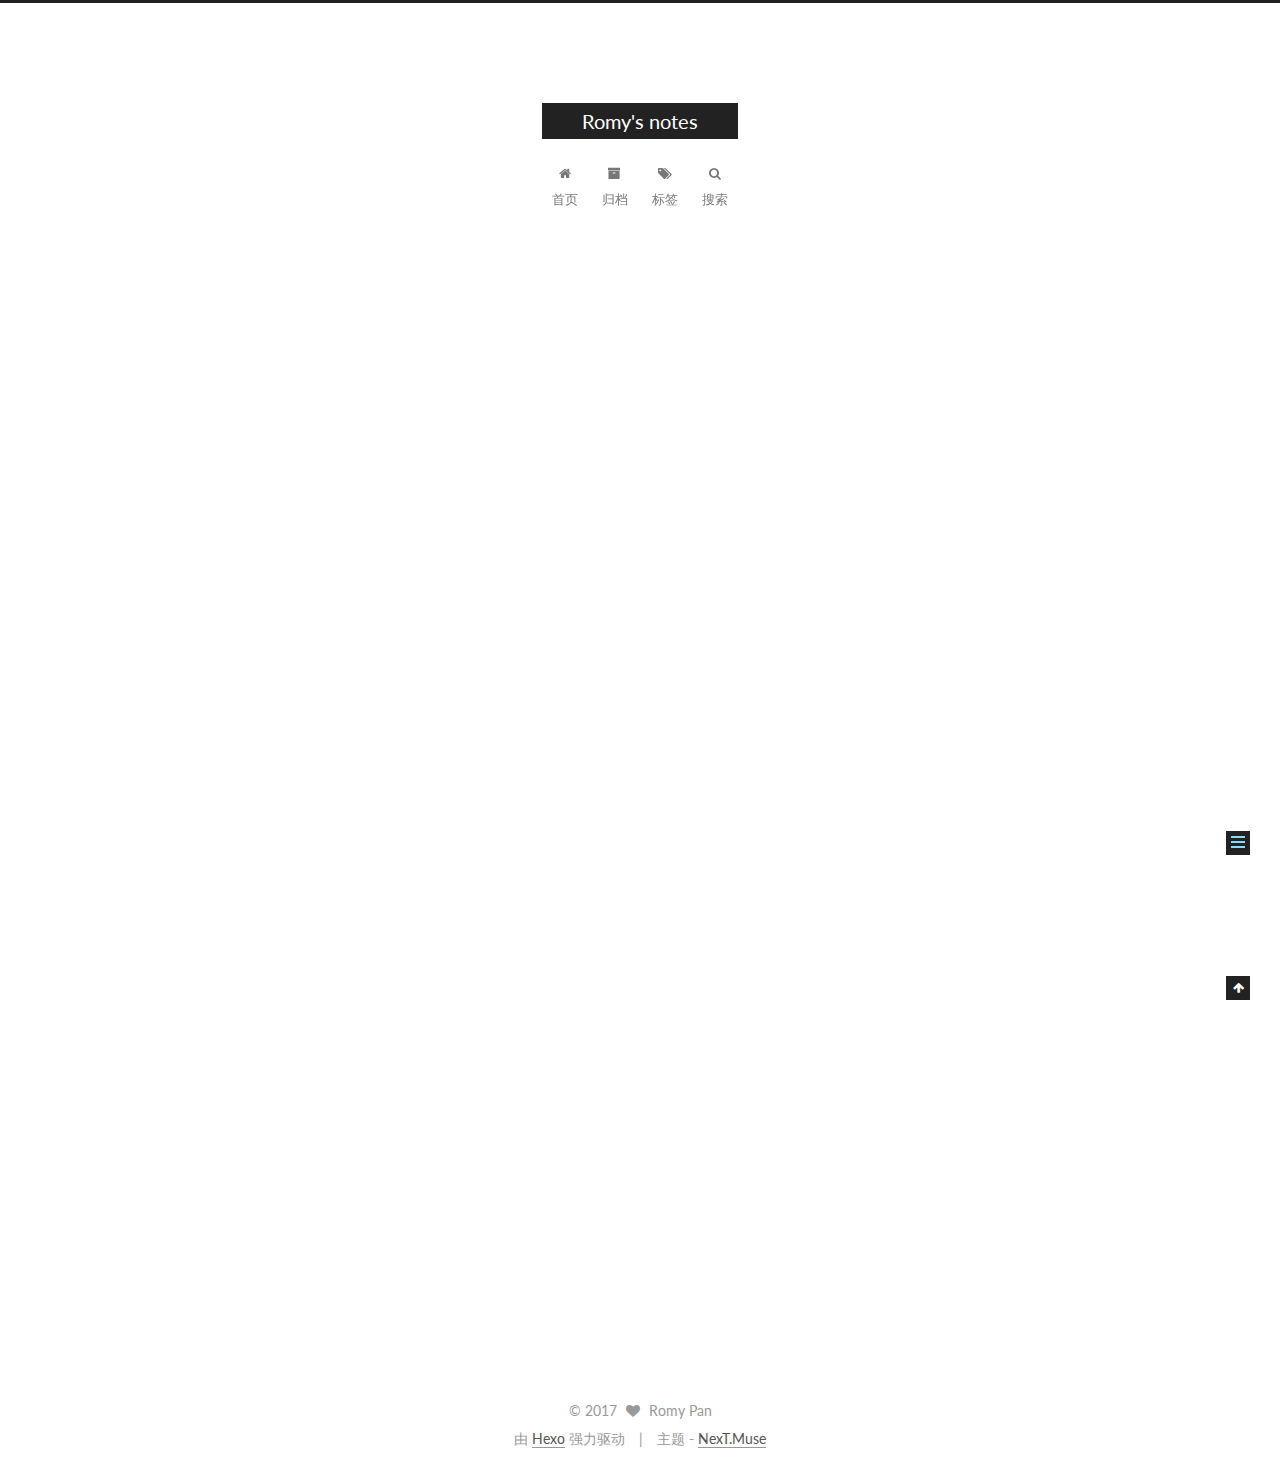
<file: 2017/05/23/hello-world/index.html>
<!doctype html>



  


<html class="theme-next muse use-motion" lang="zh-Hans">
<head>
  <meta charset="UTF-8"/>
<meta http-equiv="X-UA-Compatible" content="IE=edge" />
<meta name="viewport" content="width=device-width, initial-scale=1, maximum-scale=1"/>






<meta http-equiv="Cache-Control" content="no-transform" />
<meta http-equiv="Cache-Control" content="no-siteapp" />















  
  
  <link href="/lib/fancybox/source/jquery.fancybox.css?v=2.1.5" rel="stylesheet" type="text/css" />




  
  
  
  

  
    
    
  

  

  

  

  

  
    
    
    <link href="//fonts.googleapis.com/css?family=Lato:300,300italic,400,400italic,700,700italic&subset=latin,latin-ext" rel="stylesheet" type="text/css">
  






<link href="/lib/font-awesome/css/font-awesome.min.css?v=4.6.2" rel="stylesheet" type="text/css" />

<link href="/css/main.css?v=5.1.1" rel="stylesheet" type="text/css" />


  <meta name="keywords" content="Romy's notes" />








  <link rel="shortcut icon" type="image/x-icon" href="/favicon.ico?v=5.1.1" />






<meta name="description" content="Welcome to Hexo! This is your very first post. Check documentation for more info. If you get any problems when using Hexo, you can find the answer in troubleshooting or you can ask me on GitHub. Quick">
<meta property="og:type" content="article">
<meta property="og:title" content="Hello World">
<meta property="og:url" content="https://romypan.github.io/2017/05/23/hello-world/index.html">
<meta property="og:site_name" content="Romy&#39;s notes">
<meta property="og:description" content="Welcome to Hexo! This is your very first post. Check documentation for more info. If you get any problems when using Hexo, you can find the answer in troubleshooting or you can ask me on GitHub. Quick">
<meta property="og:updated_time" content="2017-05-23T00:22:27.850Z">
<meta name="twitter:card" content="summary">
<meta name="twitter:title" content="Hello World">
<meta name="twitter:description" content="Welcome to Hexo! This is your very first post. Check documentation for more info. If you get any problems when using Hexo, you can find the answer in troubleshooting or you can ask me on GitHub. Quick">



<script type="text/javascript" id="hexo.configurations">
  var NexT = window.NexT || {};
  var CONFIG = {
    root: '/',
    scheme: 'Muse',
    sidebar: {"position":"left","display":"post","offset":12,"offset_float":0,"b2t":false,"scrollpercent":false},
    fancybox: true,
    motion: true,
    duoshuo: {
      userId: '0',
      author: '博主'
    },
    algolia: {
      applicationID: 'JKQ8MZ2BOR',
      apiKey: 'b3836a919962a608ca3d154072864ff2',
      indexName: 'romy',
      hits: {"per_page":10},
      labels: {"input_placeholder":"搜索","hits_empty":"找不到与 ${query} 相关内容","hits_stats":"${hits} 条相关结果，使用了 ${time} ms"}
    }
  };
</script>



  <link rel="canonical" href="https://romypan.github.io/2017/05/23/hello-world/"/>





  <title>Hello World | Romy's notes</title>
</head>

<body itemscope itemtype="http://schema.org/WebPage" lang="zh-Hans">

  















  
  
    
  

  <div class="container sidebar-position-left page-post-detail ">
    <div class="headband"></div>

    <header id="header" class="header" itemscope itemtype="http://schema.org/WPHeader">
      <div class="header-inner"><div class="site-brand-wrapper">
  <div class="site-meta ">
    

    <div class="custom-logo-site-title">
      <a href="/"  class="brand" rel="start">
        <span class="logo-line-before"><i></i></span>
        <span class="site-title">Romy's notes</span>
        <span class="logo-line-after"><i></i></span>
      </a>
    </div>
      
        <p class="site-subtitle"></p>
      
  </div>

  <div class="site-nav-toggle">
    <button>
      <span class="btn-bar"></span>
      <span class="btn-bar"></span>
      <span class="btn-bar"></span>
    </button>
  </div>
</div>

<nav class="site-nav">
  

  
    <ul id="menu" class="menu">
      
        
        <li class="menu-item menu-item-home">
          <a href="/" rel="section">
            
              <i class="menu-item-icon fa fa-fw fa-home"></i> <br />
            
            首页
          </a>
        </li>
      
        
        <li class="menu-item menu-item-archives">
          <a href="/archives" rel="section">
            
              <i class="menu-item-icon fa fa-fw fa-archive"></i> <br />
            
            归档
          </a>
        </li>
      
        
        <li class="menu-item menu-item-tags">
          <a href="/tags" rel="section">
            
              <i class="menu-item-icon fa fa-fw fa-tags"></i> <br />
            
            标签
          </a>
        </li>
      

      
        <li class="menu-item menu-item-search">
          
            <a href="javascript:;" class="popup-trigger">
          
            
              <i class="menu-item-icon fa fa-search fa-fw"></i> <br />
            
            搜索
          </a>
        </li>
      
    </ul>
  

  
    <div class="site-search">
      
  
  <div class="algolia-popup popup search-popup">
    <div class="algolia-search">
      <div class="algolia-search-input-icon">
        <i class="fa fa-search"></i>
      </div>
      <div class="algolia-search-input" id="algolia-search-input"></div>
    </div>

    <div class="algolia-results">
      <div id="algolia-stats"></div>
      <div id="algolia-hits"></div>
      <div id="algolia-pagination" class="algolia-pagination"></div>
    </div>

    <span class="popup-btn-close">
      <i class="fa fa-times-circle"></i>
    </span>
  </div>




    </div>
  
</nav>



 </div>
    </header>

    <main id="main" class="main">
      <div class="main-inner">
        <div class="content-wrap">
          <div id="content" class="content">
            

  <div id="posts" class="posts-expand">
    

  

  
  
  

  <article class="post post-type-normal " itemscope itemtype="http://schema.org/Article">
    <link itemprop="mainEntityOfPage" href="https://romypan.github.io/2017/05/23/hello-world/">

    <span hidden itemprop="author" itemscope itemtype="http://schema.org/Person">
      <meta itemprop="name" content="Romy Pan">
      <meta itemprop="description" content="">
      <meta itemprop="image" content="/images/avatar.gif">
    </span>

    <span hidden itemprop="publisher" itemscope itemtype="http://schema.org/Organization">
      <meta itemprop="name" content="Romy's notes">
    </span>

    
      <header class="post-header">

        
        
          <h1 class="post-title" itemprop="name headline">Hello World</h1>
        

        <div class="post-meta">
          <span class="post-time">
            
              <span class="post-meta-item-icon">
                <i class="fa fa-calendar-o"></i>
              </span>
              
                <span class="post-meta-item-text">发表于</span>
              
              <time title="创建于" itemprop="dateCreated datePublished" datetime="2017-05-23T08:22:27+08:00">
                2017-05-23
              </time>
            

            

            
          </span>

          

          
            
          

          
          

          

          

          

        </div>
      </header>
    

    <div class="post-body" itemprop="articleBody">

      
      

      
        <p>Welcome to <a href="https://hexo.io/" target="_blank" rel="external">Hexo</a>! This is your very first post. Check <a href="https://hexo.io/docs/" target="_blank" rel="external">documentation</a> for more info. If you get any problems when using Hexo, you can find the answer in <a href="https://hexo.io/docs/troubleshooting.html" target="_blank" rel="external">troubleshooting</a> or you can ask me on <a href="https://github.com/hexojs/hexo/issues" target="_blank" rel="external">GitHub</a>.</p>
<h2 id="Quick-Start"><a href="#Quick-Start" class="headerlink" title="Quick Start"></a>Quick Start</h2><h3 id="Create-a-new-post"><a href="#Create-a-new-post" class="headerlink" title="Create a new post"></a>Create a new post</h3><figure class="highlight bash"><table><tr><td class="gutter"><pre><div class="line">1</div></pre></td><td class="code"><pre><div class="line">$ hexo new <span class="string">"My New Post"</span></div></pre></td></tr></table></figure>
<p>More info: <a href="https://hexo.io/docs/writing.html" target="_blank" rel="external">Writing</a></p>
<h3 id="Run-server"><a href="#Run-server" class="headerlink" title="Run server"></a>Run server</h3><figure class="highlight bash"><table><tr><td class="gutter"><pre><div class="line">1</div></pre></td><td class="code"><pre><div class="line">$ hexo server</div></pre></td></tr></table></figure>
<p>More info: <a href="https://hexo.io/docs/server.html" target="_blank" rel="external">Server</a></p>
<h3 id="Generate-static-files"><a href="#Generate-static-files" class="headerlink" title="Generate static files"></a>Generate static files</h3><figure class="highlight bash"><table><tr><td class="gutter"><pre><div class="line">1</div></pre></td><td class="code"><pre><div class="line">$ hexo generate</div></pre></td></tr></table></figure>
<p>More info: <a href="https://hexo.io/docs/generating.html" target="_blank" rel="external">Generating</a></p>
<h3 id="Deploy-to-remote-sites"><a href="#Deploy-to-remote-sites" class="headerlink" title="Deploy to remote sites"></a>Deploy to remote sites</h3><figure class="highlight bash"><table><tr><td class="gutter"><pre><div class="line">1</div></pre></td><td class="code"><pre><div class="line">$ hexo deploy</div></pre></td></tr></table></figure>
<p>More info: <a href="https://hexo.io/docs/deployment.html" target="_blank" rel="external">Deployment</a></p>

      
    </div>

    <div>
      
        

      
    </div>

    <div>
      
        

      
    </div>

    <div>
      
        

      
    </div>

    <footer class="post-footer">
      

      
        
      

      

      
      
    </footer>
  </article>



    <div class="post-spread">
      
    </div>
  </div>


          </div>
          


          
  <div class="comments" id="comments">
    
  </div>


        </div>
        
          
  
  <div class="sidebar-toggle">
    <div class="sidebar-toggle-line-wrap">
      <span class="sidebar-toggle-line sidebar-toggle-line-first"></span>
      <span class="sidebar-toggle-line sidebar-toggle-line-middle"></span>
      <span class="sidebar-toggle-line sidebar-toggle-line-last"></span>
    </div>
  </div>

  <aside id="sidebar" class="sidebar">
    <div class="sidebar-inner">

      

      
        <ul class="sidebar-nav motion-element">
          <li class="sidebar-nav-toc sidebar-nav-active" data-target="post-toc-wrap" >
            文章目录
          </li>
          <li class="sidebar-nav-overview" data-target="site-overview">
            站点概览
          </li>
        </ul>
      

      <section class="site-overview sidebar-panel">
        <div class="site-author motion-element" itemprop="author" itemscope itemtype="http://schema.org/Person">
          <img class="site-author-image" itemprop="image"
               src="/images/avatar.gif"
               alt="Romy Pan" />
          <p class="site-author-name" itemprop="name">Romy Pan</p>
           
              <p class="site-description motion-element" itemprop="description"></p>
          
        </div>
        <nav class="site-state motion-element">

          
            <div class="site-state-item site-state-posts">
              <a href="/archives">
                <span class="site-state-item-count">1</span>
                <span class="site-state-item-name">日志</span>
              </a>
            </div>
          

          

          

        </nav>

        

        <div class="links-of-author motion-element">
          
        </div>

        
        

        
        

        


      </section>

      
      <!--noindex-->
        <section class="post-toc-wrap motion-element sidebar-panel sidebar-panel-active">
          <div class="post-toc">

            
              
            

            
              <div class="post-toc-content"><ol class="nav"><li class="nav-item nav-level-2"><a class="nav-link" href="#Quick-Start"><span class="nav-number">1.</span> <span class="nav-text">Quick Start</span></a><ol class="nav-child"><li class="nav-item nav-level-3"><a class="nav-link" href="#Create-a-new-post"><span class="nav-number">1.1.</span> <span class="nav-text">Create a new post</span></a></li><li class="nav-item nav-level-3"><a class="nav-link" href="#Run-server"><span class="nav-number">1.2.</span> <span class="nav-text">Run server</span></a></li><li class="nav-item nav-level-3"><a class="nav-link" href="#Generate-static-files"><span class="nav-number">1.3.</span> <span class="nav-text">Generate static files</span></a></li><li class="nav-item nav-level-3"><a class="nav-link" href="#Deploy-to-remote-sites"><span class="nav-number">1.4.</span> <span class="nav-text">Deploy to remote sites</span></a></li></ol></li></ol></div>
            

          </div>
        </section>
      <!--/noindex-->
      

      

    </div>
  </aside>


        
      </div>
    </main>

    <footer id="footer" class="footer">
      <div class="footer-inner">
        <div class="copyright" >
  
  &copy; 
  <span itemprop="copyrightYear">2017</span>
  <span class="with-love">
    <i class="fa fa-heart"></i>
  </span>
  <span class="author" itemprop="copyrightHolder">Romy Pan</span>
</div>


<div class="powered-by">
  由 <a class="theme-link" href="https://hexo.io">Hexo</a> 强力驱动
</div>

<div class="theme-info">
  主题 -
  <a class="theme-link" href="https://github.com/iissnan/hexo-theme-next">
    NexT.Muse
  </a>
</div>


        

        
      </div>
    </footer>

    
      <div class="back-to-top">
        <i class="fa fa-arrow-up"></i>
        
      </div>
    

  </div>

  

<script type="text/javascript">
  if (Object.prototype.toString.call(window.Promise) !== '[object Function]') {
    window.Promise = null;
  }
</script>









  












  
  <script type="text/javascript" src="/lib/jquery/index.js?v=2.1.3"></script>

  
  <script type="text/javascript" src="/lib/fastclick/lib/fastclick.min.js?v=1.0.6"></script>

  
  <script type="text/javascript" src="/lib/jquery_lazyload/jquery.lazyload.js?v=1.9.7"></script>

  
  <script type="text/javascript" src="/lib/velocity/velocity.min.js?v=1.2.1"></script>

  
  <script type="text/javascript" src="/lib/velocity/velocity.ui.min.js?v=1.2.1"></script>

  
  <script type="text/javascript" src="/lib/fancybox/source/jquery.fancybox.pack.js?v=2.1.5"></script>


  


  <script type="text/javascript" src="/js/src/utils.js?v=5.1.1"></script>

  <script type="text/javascript" src="/js/src/motion.js?v=5.1.1"></script>



  
  

  
  <script type="text/javascript" src="/js/src/scrollspy.js?v=5.1.1"></script>
<script type="text/javascript" src="/js/src/post-details.js?v=5.1.1"></script>



  


  <script type="text/javascript" src="/js/src/bootstrap.js?v=5.1.1"></script>



  


  




	





  





  





  






  




  
  
  
  <link rel="stylesheet" href="/lib/algolia-instant-search/instantsearch.min.css">

  
  
  <script src="/lib/algolia-instant-search/instantsearch.min.js"></script>
  

  <script src="/js/src/algolia-search.js?v=5.1.1"></script>



  

  

  

  

  

</body>
</html>
</file>
<file: css/main.css>
/* normalize.css v3.0.2 | MIT License | git.io/normalize */
html {
  font-family: sans-serif; /* 1 */
  -ms-text-size-adjust: 100%; /* 2 */
  -webkit-text-size-adjust: 100%; /* 2 */
}
body {
  margin: 0;
}
article,
aside,
details,
figcaption,
figure,
footer,
header,
hgroup,
main,
menu,
nav,
section,
summary {
  display: block;
}
audio,
canvas,
progress,
video {
  display: inline-block; /* 1 */
  vertical-align: baseline; /* 2 */
}
audio:not([controls]) {
  display: none;
  height: 0;
}
[hidden],
template {
  display: none;
}
a {
  background-color: transparent;
}
a:active,
a:hover {
  outline: 0;
}
abbr[title] {
  border-bottom: 1px dotted;
}
b,
strong {
  font-weight: bold;
}
dfn {
  font-style: italic;
}
h1 {
  font-size: 2em;
  margin: 0.67em 0;
}
mark {
  background: #ff0;
  color: #000;
}
small {
  font-size: 80%;
}
sub,
sup {
  font-size: 75%;
  line-height: 0;
  position: relative;
  vertical-align: baseline;
}
sup {
  top: -0.5em;
}
sub {
  bottom: -0.25em;
}
img {
  border: 0;
}
svg:not(:root) {
  overflow: hidden;
}
figure {
  margin: 1em 40px;
}
hr {
  -moz-box-sizing: content-box;
  box-sizing: content-box;
  height: 0;
}
pre {
  overflow: auto;
}
code,
kbd,
pre,
samp {
  font-family: monospace, monospace;
  font-size: 1em;
}
button,
input,
optgroup,
select,
textarea {
  color: inherit; /* 1 */
  font: inherit; /* 2 */
  margin: 0; /* 3 */
}
button {
  overflow: visible;
}
button,
select {
  text-transform: none;
}
button,
html input[type="button"],
input[type="reset"],
input[type="submit"] {
  -webkit-appearance: button; /* 2 */
  cursor: pointer; /* 3 */
}
button[disabled],
html input[disabled] {
  cursor: default;
}
button::-moz-focus-inner,
input::-moz-focus-inner {
  border: 0;
  padding: 0;
}
input {
  line-height: normal;
}
input[type="checkbox"],
input[type="radio"] {
  box-sizing: border-box; /* 1 */
  padding: 0; /* 2 */
}
input[type="number"]::-webkit-inner-spin-button,
input[type="number"]::-webkit-outer-spin-button {
  height: auto;
}
input[type="search"] {
  -webkit-appearance: textfield; /* 1 */
  -moz-box-sizing: content-box;
  -webkit-box-sizing: content-box; /* 2 */
  box-sizing: content-box;
}
input[type="search"]::-webkit-search-cancel-button,
input[type="search"]::-webkit-search-decoration {
  -webkit-appearance: none;
}
fieldset {
  border: 1px solid #c0c0c0;
  margin: 0 2px;
  padding: 0.35em 0.625em 0.75em;
}
legend {
  border: 0; /* 1 */
  padding: 0; /* 2 */
}
textarea {
  overflow: auto;
}
optgroup {
  font-weight: bold;
}
table {
  border-collapse: collapse;
  border-spacing: 0;
}
td,
th {
  padding: 0;
}
::selection {
  background: #262a30;
  color: #fff;
}
body {
  position: relative;
  font-family: 'Lato', "PingFang SC", "Microsoft YaHei", sans-serif;
  font-size: 14px;
  line-height: 2;
  color: #555;
  background: #fff;
}
@media (max-width: 767px) {
  body {
    padding-right: 0 !important;
  }
}
@media (min-width: 768px) and (max-width: 991px) {
  body {
    padding-right: 0 !important;
  }
}
@media (min-width: 1600px) {
  body {
    font-size: 16px;
  }
}
h1,
h2,
h3,
h4,
h5,
h6 {
  margin: 0;
  padding: 0;
  font-weight: bold;
  line-height: 1.5;
  font-family: 'Lato', "PingFang SC", "Microsoft YaHei", sans-serif;
}
h2,
h3,
h4,
h5,
h6 {
  margin: 20px 0 15px;
}
h1 {
  font-size: 22px;
}
@media (max-width: 767px) {
  h1 {
    font-size: 18px;
  }
}
h2 {
  font-size: 20px;
}
@media (max-width: 767px) {
  h2 {
    font-size: 16px;
  }
}
h3 {
  font-size: 18px;
}
@media (max-width: 767px) {
  h3 {
    font-size: 14px;
  }
}
h4 {
  font-size: 16px;
}
@media (max-width: 767px) {
  h4 {
    font-size: 12px;
  }
}
h5 {
  font-size: 14px;
}
@media (max-width: 767px) {
  h5 {
    font-size: 10px;
  }
}
h6 {
  font-size: 12px;
}
@media (max-width: 767px) {
  h6 {
    font-size: 8px;
  }
}
p {
  margin: 0 0 25px 0;
}
a {
  color: #555;
  text-decoration: none;
  border-bottom: 1px solid #999;
  word-wrap: break-word;
}
a:hover {
  color: #222;
  border-bottom-color: #222;
}
blockquote {
  margin: 0;
  padding: 0;
}
img {
  display: block;
  margin: auto;
  max-width: 100%;
  height: auto;
}
hr {
  margin: 40px 0;
  height: 3px;
  border: none;
  background-color: #ddd;
  background-image: repeating-linear-gradient(-45deg, #fff, #fff 4px, transparent 4px, transparent 8px);
}
blockquote {
  padding: 0 15px;
  color: #666;
  border-left: 4px solid #ddd;
}
blockquote cite::before {
  content: "-";
  padding: 0 5px;
}
dt {
  font-weight: 700;
}
dd {
  margin: 0;
  padding: 0;
}
.text-left {
  text-align: left;
}
.text-center {
  text-align: center;
}
.text-right {
  text-align: right;
}
.text-justify {
  text-align: justify;
}
.text-nowrap {
  white-space: nowrap;
}
.text-lowercase {
  text-transform: lowercase;
}
.text-uppercase {
  text-transform: uppercase;
}
.text-capitalize {
  text-transform: capitalize;
}
.center-block {
  display: block;
  margin-left: auto;
  margin-right: auto;
}
.clearfix:before,
.clearfix:after {
  content: " ";
  display: table;
}
.clearfix:after {
  clear: both;
}
.pullquote {
  width: 45%;
}
.pullquote.left {
  float: left;
  margin-left: 5px;
  margin-right: 10px;
}
.pullquote.right {
  float: right;
  margin-left: 10px;
  margin-right: 5px;
}
.affix.affix.affix {
  position: fixed;
}
.translation {
  margin-top: -20px;
  font-size: 14px;
  color: #999;
}
.scrollbar-measure {
  width: 100px;
  height: 100px;
  overflow: scroll;
  position: absolute;
  top: -9999px;
}
.use-motion .motion-element {
  opacity: 0;
}
table {
  margin: 20px 0;
  width: 100%;
  border-collapse: collapse;
  border-spacing: 0;
  border: 1px solid #ddd;
  font-size: 14px;
  table-layout: fixed;
  word-wrap: break-all;
}
table>tbody>tr:nth-of-type(odd) {
  background-color: #f9f9f9;
}
table>tbody>tr:hover {
  background-color: #f5f5f5;
}
caption,
th,
td {
  padding: 8px;
  text-align: left;
  vertical-align: middle;
  font-weight: normal;
}
th,
td {
  border-bottom: 3px solid #ddd;
  border-right: 1px solid #eee;
}
th {
  padding-bottom: 10px;
  font-weight: 700;
}
td {
  border-bottom-width: 1px;
}
html,
body {
  height: 100%;
}
.container {
  position: relative;
  min-height: 100%;
}
.header-inner {
  margin: 0 auto;
  padding: 100px 0 70px;
  width: 700px;
}
@media (min-width: 1600px) {
  .container .header-inner {
    width: 900px;
  }
}
.main {
  padding-bottom: 150px;
}
.main-inner {
  margin: 0 auto;
  width: 700px;
}
@media (min-width: 1600px) {
  .container .main-inner {
    width: 900px;
  }
}
.footer {
  position: absolute;
  left: 0;
  bottom: 0;
  width: 100%;
  min-height: 50px;
}
.footer-inner {
  box-sizing: border-box;
  margin: 20px auto;
  width: 700px;
}
@media (min-width: 1600px) {
  .container .footer-inner {
    width: 900px;
  }
}
pre,
.highlight {
  overflow: auto;
  margin: 20px 0;
  padding: 0;
  font-size: 13px;
  color: #4d4d4c;
  background: #f7f7f7;
  line-height: 1.6;
}
pre,
code {
  font-family: consolas, Menlo, "PingFang SC", "Microsoft YaHei", monospace;
}
code {
  padding: 2px 4px;
  word-wrap: break-word;
  color: #555;
  background: #eee;
  border-radius: 3px;
  font-size: 13px;
}
pre code {
  padding: 0;
  color: #4d4d4c;
  background: none;
  text-shadow: none;
}
.highlight {
  border-radius: 1px;
}
.highlight pre {
  border: none;
  margin: 0;
  padding: 10px 0;
}
.highlight table {
  margin: 0;
  width: auto;
  border: none;
}
.highlight td {
  border: none;
  padding: 0;
}
.highlight figcaption {
  font-size: 1em;
  color: #4d4d4c;
  line-height: 1em;
  margin-bottom: 1em;
}
.highlight figcaption:before,
.highlight figcaption:after {
  content: " ";
  display: table;
}
.highlight figcaption:after {
  clear: both;
}
.highlight figcaption a {
  float: right;
  color: #4d4d4c;
}
.highlight figcaption a:hover {
  border-bottom-color: #4d4d4c;
}
.highlight .gutter pre {
  padding-left: 10px;
  padding-right: 10px;
  color: #869194;
  text-align: right;
  background-color: #eff2f3;
}
.highlight .code pre {
  width: 100%;
  padding-left: 10px;
  padding-right: 10px;
  background-color: #f7f7f7;
}
.highlight .line {
  height: 20px;
}
.gutter {
  -webkit-user-select: none;
  -moz-user-select: none;
  -ms-user-select: none;
  user-select: none;
}
.gist table {
  width: auto;
}
.gist table td {
  border: none;
}
pre .deletion {
  background: #fdd;
}
pre .addition {
  background: #dfd;
}
pre .meta {
  color: #8959a8;
}
pre .comment {
  color: #8e908c;
}
pre .variable,
pre .attribute,
pre .tag,
pre .regexp,
pre .ruby .constant,
pre .xml .tag .title,
pre .xml .pi,
pre .xml .doctype,
pre .html .doctype,
pre .css .id,
pre .css .class,
pre .css .pseudo {
  color: #c82829;
}
pre .number,
pre .preprocessor,
pre .built_in,
pre .literal,
pre .params,
pre .constant,
pre .command {
  color: #f5871f;
}
pre .ruby .class .title,
pre .css .rules .attribute,
pre .string,
pre .value,
pre .inheritance,
pre .header,
pre .ruby .symbol,
pre .xml .cdata,
pre .special,
pre .number,
pre .formula {
  color: #718c00;
}
pre .title,
pre .css .hexcolor {
  color: #3e999f;
}
pre .function,
pre .python .decorator,
pre .python .title,
pre .ruby .function .title,
pre .ruby .title .keyword,
pre .perl .sub,
pre .javascript .title,
pre .coffeescript .title {
  color: #4271ae;
}
pre .keyword,
pre .javascript .function {
  color: #8959a8;
}
.full-image.full-image.full-image {
  border: none;
  max-width: 100%;
  width: auto;
  margin: 20px auto;
}
@media (min-width: 992px) {
  .full-image.full-image.full-image {
    max-width: none;
    width: 110%;
    margin: 25px -5%;
  }
}
.blockquote-center,
.page-home .post-type-quote blockquote,
.page-post-detail .post-type-quote blockquote {
  position: relative;
  margin: 40px 0;
  padding: 0;
  border-left: none;
  text-align: center;
}
.blockquote-center::before,
.page-home .post-type-quote blockquote::before,
.page-post-detail .post-type-quote blockquote::before,
.blockquote-center::after,
.page-home .post-type-quote blockquote::after,
.page-post-detail .post-type-quote blockquote::after {
  position: absolute;
  content: ' ';
  display: block;
  width: 100%;
  height: 24px;
  opacity: 0.2;
  background-repeat: no-repeat;
  background-position: 0 -6px;
  background-size: 22px 22px;
}
.blockquote-center::before,
.page-home .post-type-quote blockquote::before,
.page-post-detail .post-type-quote blockquote::before {
  top: -20px;
  background-image: url("../images/quote-l.svg");
  border-top: 1px solid #ccc;
}
.blockquote-center::after,
.page-home .post-type-quote blockquote::after,
.page-post-detail .post-type-quote blockquote::after {
  bottom: -20px;
  background-image: url("../images/quote-r.svg");
  border-bottom: 1px solid #ccc;
  background-position: 100% 8px;
}
.blockquote-center p,
.page-home .post-type-quote blockquote p,
.page-post-detail .post-type-quote blockquote p,
.blockquote-center div,
.page-home .post-type-quote blockquote div,
.page-post-detail .post-type-quote blockquote div {
  text-align: center;
}
.post .post-body .group-picture img {
  box-sizing: border-box;
  padding: 0 3px;
  border: none;
}
.post .group-picture-row {
  overflow: hidden;
  margin-top: 6px;
}
.post .group-picture-row:first-child {
  margin-top: 0;
}
.post .group-picture-column {
  float: left;
}
.page-post-detail .post-body .group-picture-column {
  float: none;
  margin-top: 10px;
  width: auto !important;
}
.page-post-detail .post-body .group-picture-column img {
  margin: 0 auto;
}
.page-archive .group-picture-container {
  overflow: hidden;
}
.page-archive .group-picture-row {
  float: left;
}
.page-archive .group-picture-row:first-child {
  margin-top: 6px;
}
.page-archive .group-picture-column {
  max-width: 150px;
  max-height: 150px;
}
.note {
  padding: 20px;
  margin: 20px 0;
  border: 1px solid #eee;
  border-left-width: 5px;
  border-radius: 3px;
}
.note h2,
.note h3,
.note h4,
.note h5,
.note h6 {
  margin-top: 0;
  margin-bottom: 5px;
}
.note p:last-child {
  margin-bottom: 0;
}
.note code {
  border-radius: 3px;
}
.note+.note {
  margin-top: -5px;
}
.default {
  border-left-color: #777;
}
.default h2,
.default h3,
.default h4,
.default h5,
.default h6 {
  color: #777;
}
.primary {
  border-left-color: #428bca;
}
.primary h2,
.primary h3,
.primary h4,
.primary h5,
.primary h6 {
  color: #428bca;
}
.success {
  border-left-color: #5cb85c;
}
.success h2,
.success h3,
.success h4,
.success h5,
.success h6 {
  color: #5cb85c;
}
.danger {
  border-left-color: #d9534f;
}
.danger h2,
.danger h3,
.danger h4,
.danger h5,
.danger h6 {
  color: #d9534f;
}
.warning {
  border-left-color: #f0ad4e;
}
.warning h2,
.warning h3,
.warning h4,
.warning h5,
.warning h6 {
  color: #f0ad4e;
}
.info {
  border-left-color: #5bc0de;
}
.info h2,
.info h3,
.info h4,
.info h5,
.info h6 {
  color: #5bc0de;
}
.btn {
  display: inline-block;
  padding: 0 20px;
  font-size: 14px;
  color: #fff;
  background: #222;
  border: 2px solid #222;
  text-decoration: none;
  border-radius: 0;
  transition-property: background-color;
  transition-duration: 0.2s;
  transition-timing-function: ease-in-out;
  transition-delay: 0s;
}
.btn:hover,
.post-button .btn:hover {
  border-color: #222;
  color: #222;
  background: #fff;
}
.btn-bar {
  display: block;
  width: 22px;
  height: 2px;
  background: #555;
  border-radius: 1px;
}
.btn-bar+.btn-bar {
  margin-top: 4px;
}
.pagination {
  margin: 120px 0 40px;
  text-align: center;
  border-top: 1px solid #eee;
}
.page-number-basic,
.pagination .prev,
.pagination .next,
.pagination .page-number,
.pagination .space {
  display: inline-block;
  position: relative;
  top: -1px;
  margin: 0 10px;
  padding: 0 10px;
  line-height: 30px;
}
@media (max-width: 767px) {
  .page-number-basic,
  .pagination .prev,
  .pagination .next,
  .pagination .page-number,
  .pagination .space {
    margin: 0 5px;
  }
}
.pagination .prev,
.pagination .next,
.pagination .page-number {
  border-bottom: 0;
  border-top: 1px solid #eee;
  transition-property: border-color;
  transition-duration: 0.2s;
  transition-timing-function: ease-in-out;
  transition-delay: 0s;
}
.pagination .prev:hover,
.pagination .next:hover,
.pagination .page-number:hover {
  border-top-color: #222;
}
.pagination .space {
  padding: 0;
  margin: 0;
}
.pagination .prev {
  margin-left: 0;
}
.pagination .next {
  margin-right: 0;
}
.pagination .page-number.current,
.algolia-pagination .current .page-number {
  color: #fff;
  background: #ccc;
  border-top-color: #ccc;
}
@media (max-width: 767px) {
  .pagination {
    border-top: none;
  }
  .pagination .prev,
  .pagination .next,
  .pagination .page-number {
    margin-bottom: 10px;
    border-top: 0;
    border-bottom: 1px solid #eee;
  }
  .pagination .prev:hover,
  .pagination .next:hover,
  .pagination .page-number:hover {
    border-bottom-color: #222;
  }
}
.comments {
  margin: 60px 20px 0;
}
.tag-cloud {
  text-align: center;
}
.tag-cloud a {
  display: inline-block;
  margin: 10px;
}
.back-to-top {
  box-sizing: border-box;
  position: fixed;
  bottom: -100px;
  right: 30px;
  z-index: 1050;
  padding: 0 6px;
  width: 24px;
  background: #222;
  font-size: 12px;
  opacity: 1;
  color: #fff;
  cursor: pointer;
  text-align: center;
  -webkit-transform: translateZ(0);
  transition-property: bottom;
  transition-duration: 0.2s;
  transition-timing-function: ease-in-out;
  transition-delay: 0s;
}
@media (max-width: 767px) {
  .back-to-top {
    display: none;
  }
}
@media (min-width: 768px) and (max-width: 991px) {
  .back-to-top {
    display: none;
  }
}
.back-to-top.back-to-top-on {
  bottom: 19px;
}
.header {
  background: transparent;
}
.header-inner {
  position: relative;
}
.headband {
  height: 3px;
  background: #222;
}
.site-meta {
  margin: 0;
  text-align: center;
}
@media (max-width: 767px) {
  .site-meta {
    text-align: center;
  }
}
.brand {
  position: relative;
  display: inline-block;
  padding: 0 40px;
  color: #fff;
  background: #222;
  border-bottom: none;
}
.brand:hover {
  color: #fff;
}
.logo {
  display: inline-block;
  margin-right: 5px;
  line-height: 36px;
  vertical-align: top;
}
.site-title {
  display: inline-block;
  vertical-align: top;
  line-height: 36px;
  font-size: 20px;
  font-weight: normal;
  font-family: 'Lato', "PingFang SC", "Microsoft YaHei", sans-serif;
}
.site-subtitle {
  margin-top: 10px;
  font-size: 13px;
  color: #999;
}
.use-motion .brand {
  opacity: 0;
}
.use-motion .logo,
.use-motion .site-title,
.use-motion .site-subtitle {
  opacity: 0;
  position: relative;
  top: -10px;
}
.site-nav-toggle {
  display: none;
  position: absolute;
  top: 10px;
  left: 10px;
}
@media (max-width: 767px) {
  .site-nav-toggle {
    display: block;
  }
}
.site-nav-toggle button {
  margin-top: 2px;
  padding: 9px 10px;
  background: transparent;
  border: none;
}
@media (max-width: 767px) {
  .site-nav {
    display: none;
    margin: 0 -10px;
    padding: 0 10px;
    clear: both;
    border-top: 1px solid #ddd;
  }
}
@media (min-width: 768px) and (max-width: 991px) {
  .site-nav {
    display: block !important;
  }
}
@media (min-width: 992px) {
  .site-nav {
    display: block !important;
  }
}
.menu {
  margin-top: 20px;
  padding-left: 0;
  text-align: center;
}
.menu .menu-item {
  display: inline-block;
  margin: 0 10px;
  list-style: none;
}
@media screen and (max-width: 767px) {
  .menu .menu-item {
    margin-top: 10px;
  }
}
.menu .menu-item a {
  display: block;
  font-size: 13px;
  line-height: inherit;
  border-bottom: 1px solid transparent;
  transition-property: border-color;
  transition-duration: 0.2s;
  transition-timing-function: ease-in-out;
  transition-delay: 0s;
}
.menu .menu-item a:hover {
  border-bottom-color: #222;
}
.menu .menu-item .fa {
  margin-right: 5px;
}
.use-motion .menu-item {
  opacity: 0;
}
.post-body {
  font-family: 'Lato', "PingFang SC", "Microsoft YaHei", sans-serif;
}
@media (max-width: 767px) {
  .post-body {
    word-break: break-word;
  }
}
.post-body .fancybox img {
  display: block !important;
  margin: 0 auto;
  cursor: pointer;
  cursor: zoom-in;
  cursor: -webkit-zoom-in;
}
.post-body .image-caption,
.post-body .figure .caption {
  margin: 10px auto 15px;
  text-align: center;
  font-size: 14px;
  color: #999;
  font-weight: bold;
  line-height: 1;
}
.post-sticky-flag {
  display: inline-block;
  font-size: 16px;
  -ms-transform: rotate(30deg);
  -webkit-transform: rotate(30deg);
  -moz-transform: rotate(30deg);
  -ms-transform: rotate(30deg);
  -o-transform: rotate(30deg);
  transform: rotate(30deg);
}
.posts-expand {
  padding-top: 40px;
}
@media (max-width: 767px) {
  .posts-expand {
    margin: 0 20px;
  }
  .post-body pre {
    padding: 10px;
  }
  .post-body pre .gutter pre {
    padding-right: 10px;
  }
  .post-body .highlight {
    margin-left: 0px;
    margin-right: 0px;
    padding: 0;
  }
  .post-body .highlight .gutter pre {
    padding-right: 10px;
  }
}
@media (min-width: 992px) {
  .posts-expand .post-body {
    text-align: justify;
  }
}
.posts-expand .post-body h2,
.posts-expand .post-body h3,
.posts-expand .post-body h4,
.posts-expand .post-body h5,
.posts-expand .post-body h6 {
  padding-top: 10px;
}
.posts-expand .post-body h2 .header-anchor,
.posts-expand .post-body h3 .header-anchor,
.posts-expand .post-body h4 .header-anchor,
.posts-expand .post-body h5 .header-anchor,
.posts-expand .post-body h6 .header-anchor {
  float: right;
  margin-left: 10px;
  color: #ccc;
  border-bottom-style: none;
  visibility: hidden;
}
.posts-expand .post-body h2 .header-anchor:hover,
.posts-expand .post-body h3 .header-anchor:hover,
.posts-expand .post-body h4 .header-anchor:hover,
.posts-expand .post-body h5 .header-anchor:hover,
.posts-expand .post-body h6 .header-anchor:hover {
  color: inherit;
}
.posts-expand .post-body h2:hover .header-anchor,
.posts-expand .post-body h3:hover .header-anchor,
.posts-expand .post-body h4:hover .header-anchor,
.posts-expand .post-body h5:hover .header-anchor,
.posts-expand .post-body h6:hover .header-anchor {
  visibility: visible;
}
.posts-expand .post-body ul li {
  list-style: circle;
}
.posts-expand .post-body img {
  box-sizing: border-box;
  margin: auto;
  padding: 3px;
  border: 1px solid #ddd;
}
.posts-expand .fancybox img {
  margin: 0 auto;
}
@media (max-width: 767px) {
  .posts-collapse {
    margin: 0 20px;
  }
  .posts-collapse .post-title,
  .posts-collapse .post-meta {
    display: block;
    width: auto;
    text-align: left;
  }
}
.posts-collapse {
  position: relative;
  z-index: 1010;
  margin-left: 55px;
}
.posts-collapse::after {
  content: " ";
  position: absolute;
  top: 20px;
  left: 0;
  margin-left: -2px;
  width: 4px;
  height: 100%;
  background: #f5f5f5;
  z-index: -1;
}
@media (max-width: 767px) {
  .posts-collapse {
    margin: 0 20px;
  }
}
.posts-collapse .collection-title {
  position: relative;
  margin: 60px 0;
}
.posts-collapse .collection-title h2 {
  margin-left: 20px;
}
.posts-collapse .collection-title small {
  color: #bbb;
  margin-left: 5px;
}
.posts-collapse .collection-title::before {
  content: " ";
  position: absolute;
  left: 0;
  top: 50%;
  margin-left: -4px;
  margin-top: -4px;
  width: 8px;
  height: 8px;
  background: #bbb;
  border-radius: 50%;
}
.posts-collapse .post {
  margin: 30px 0;
}
.posts-collapse .post-header {
  position: relative;
  transition-duration: 0.2s;
  transition-timing-function: ease-in-out;
  transition-delay: 0s;
  transition-property: border;
  border-bottom: 1px dashed #ccc;
}
.posts-collapse .post-header::before {
  content: " ";
  position: absolute;
  left: 0;
  top: 12px;
  width: 6px;
  height: 6px;
  margin-left: -4px;
  background: #bbb;
  border-radius: 50%;
  border: 1px solid #fff;
  transition-duration: 0.2s;
  transition-timing-function: ease-in-out;
  transition-delay: 0s;
  transition-property: background;
}
.posts-collapse .post-header:hover {
  border-bottom-color: #666;
}
.posts-collapse .post-header:hover::before {
  background: #222;
}
.posts-collapse .post-meta {
  position: absolute;
  font-size: 12px;
  left: 20px;
  top: 5px;
}
.posts-collapse .post-comments-count {
  display: none;
}
.posts-collapse .post-title {
  margin-left: 60px;
  font-size: 16px;
  font-weight: normal;
  line-height: inherit;
}
.posts-collapse .post-title::after {
  margin-left: 3px;
  opacity: 0.6;
}
.posts-collapse .post-title a {
  color: #666;
  border-bottom: none;
}
.page-home .post-type-quote .post-header,
.page-post-detail .post-type-quote .post-header,
.page-home .post-type-quote .post-tags,
.page-post-detail .post-type-quote .post-tags {
  display: none;
}
.posts-expand .post-title {
  font-size: 26px;
  text-align: center;
  word-break: break-word;
  font-weight: 400;
}
@media (max-width: 767px) {
  .posts-expand .post-title {
    font-size: 22px;
  }
}
.posts-expand .post-title-link {
  display: inline-block;
  position: relative;
  color: #555;
  border-bottom: none;
  line-height: 1.2;
  vertical-align: top;
}
.posts-expand .post-title-link::before {
  content: "";
  position: absolute;
  width: 100%;
  height: 2px;
  bottom: 0;
  left: 0;
  background-color: #000;
  visibility: hidden;
  -webkit-transform: scaleX(0);
  -moz-transform: scaleX(0);
  -ms-transform: scaleX(0);
  -o-transform: scaleX(0);
  transform: scaleX(0);
  transition-duration: 0.2s;
  transition-timing-function: ease-in-out;
  transition-delay: 0s;
}
.posts-expand .post-title-link:hover::before {
  visibility: visible;
  -webkit-transform: scaleX(1);
  -moz-transform: scaleX(1);
  -ms-transform: scaleX(1);
  -o-transform: scaleX(1);
  transform: scaleX(1);
}
.posts-expand .post-title-link .fa {
  font-size: 16px;
}
.posts-expand .post-meta {
  margin: 3px 0 60px 0;
  color: #999;
  font-family: 'Lato', "PingFang SC", "Microsoft YaHei", sans-serif;
  font-size: 12px;
  text-align: center;
}
.posts-expand .post-meta .post-category-list {
  display: inline-block;
  margin: 0;
  padding: 3px;
}
.posts-expand .post-meta .post-category-list-link {
  color: #999;
}
.posts-expand .post-meta .post-description {
  font-size: 14px;
  margin-top: 2px;
}
.post-wordcount {
  display: inline-block;
}
.post-meta-divider {
  margin: 0 0.5em;
}
.post-meta-item-icon {
  margin-right: 3px;
}
@media (min-width: 768px) and (max-width: 991px) {
  .post-meta-item-icon {
    display: inline-block;
  }
}
@media (max-width: 767px) {
  .post-meta-item-icon {
    display: inline-block;
  }
}
@media (min-width: 768px) and (max-width: 991px) {
  .post-meta-item-text {
    display: none;
  }
}
@media (max-width: 767px) {
  .post-meta-item-text {
    display: none;
  }
}
@media (max-width: 767px) {
  .posts-expand .post-comments-count {
    display: none;
  }
}
.social-like {
  font-size: 14px;
  height: 20px;
  text-align: center;
  border-top: 1px solid #eee;
  padding-top: 9px;
  margin-top: 45px;
  display: flex;
  justify-content: center;
}
.vk_like {
  width: 85px;
  height: 21px;
  padding-top: 7px;
  align-self: center;
}
.fb_like {
  height: 30px;
  align-self: center;
}
.post-button {
  margin-top: 50px;
}
.post-button .btn {
  color: #fff;
  font-size: 14px;
  background: #222;
  border-radius: 0;
  line-height: 2;
  margin: 0 4px 8px 4px;
}
.post-button .fa-fw {
  width: 1.285714285714286em;
  text-align: left;
}
.posts-expand .post-tags {
  margin-top: 40px;
  text-align: center;
}
.posts-expand .post-tags a {
  display: inline-block;
  margin-right: 10px;
  font-size: 13px;
}
.post-nav {
  display: table;
  margin-top: 15px;
  width: 100%;
  border-top: 1px solid #eee;
}
.post-nav-divider {
  display: table-cell;
  width: 10%;
}
.post-nav-item {
  display: table-cell;
  padding: 10px 0 0 0;
  width: 45%;
  vertical-align: top;
}
.post-nav-item a {
  position: relative;
  display: block;
  line-height: 25px;
  font-size: 14px;
  color: #555;
  border-bottom: none;
}
.post-nav-item a:hover {
  color: #222;
  border-bottom: none;
}
.post-nav-item a:active {
  top: 2px;
}
.post-nav-item .fa {
  position: absolute;
  top: 8px;
  left: 0;
  font-size: 12px;
}
.post-nav-next a {
  padding-left: 15px;
}
.post-nav-prev {
  text-align: right;
}
.post-nav-prev a {
  padding-right: 15px;
}
.post-nav-prev .fa {
  right: 0;
  left: auto;
}
.posts-expand .post-eof {
  display: block;
  margin: 80px auto 60px;
  width: 8%;
  height: 1px;
  background: #ccc;
  text-align: center;
}
.post:last-child .post-eof.post-eof.post-eof {
  display: none;
}
.post-gallery {
  display: table;
  table-layout: fixed;
  width: 100%;
  border-collapse: separate;
}
.post-gallery-row {
  display: table-row;
}
.post-gallery .post-gallery-img {
  display: table-cell;
  text-align: center;
  vertical-align: middle;
  border: none;
}
.post-gallery .post-gallery-img img {
  max-width: 100%;
  max-height: 100%;
  border: none;
}
.fancybox-close,
.fancybox-close:hover {
  border: none;
}
.sidebar {
  position: fixed;
  right: 0;
  top: 0;
  bottom: 0;
  width: 0;
  z-index: 1040;
  box-shadow: inset 0 2px 6px #000;
  background: #222;
  -webkit-transform: translateZ(0);
}
.sidebar a {
  color: #999;
  border-bottom-color: #555;
}
.sidebar a:hover {
  color: #eee;
}
@media (min-width: 768px) and (max-width: 991px) {
  .sidebar {
    display: none !important;
  }
}
@media (max-width: 767px) {
  .sidebar {
    display: none !important;
  }
}
.sidebar-inner {
  position: relative;
  padding: 20px 10px;
  color: #999;
  text-align: center;
}
.sidebar-toggle {
  position: fixed;
  right: 30px;
  bottom: 45px;
  width: 14px;
  height: 14px;
  padding: 5px;
  background: #222;
  line-height: 0;
  z-index: 1050;
  cursor: pointer;
  -webkit-transform: translateZ(0);
}
@media (min-width: 768px) and (max-width: 991px) {
  .sidebar-toggle {
    display: none;
  }
}
@media (max-width: 767px) {
  .sidebar-toggle {
    display: none;
  }
}
.sidebar-toggle-line {
  position: relative;
  display: inline-block;
  vertical-align: top;
  height: 2px;
  width: 100%;
  background: #fff;
  margin-top: 3px;
}
.sidebar-toggle-line:first-child {
  margin-top: 0;
}
.site-author-image {
  display: block;
  margin: 0 auto;
  padding: 2px;
  max-width: 96px;
  height: auto;
  border: 2px solid #333;
}
.site-author-name {
  margin: 5px 0 0;
  text-align: center;
  color: #f5f5f5;
  font-weight: normal;
}
.site-description {
  margin-top: 5px;
  text-align: center;
  font-size: 14px;
  color: #999;
}
.site-state {
  overflow: hidden;
  line-height: 1.4;
  white-space: nowrap;
  text-align: center;
}
.site-state-item {
  display: inline-block;
  padding: 0 15px;
  border-left: 1px solid #333;
}
.site-state-item:first-child {
  border-left: none;
}
.site-state-item a {
  border-bottom: none;
}
.site-state-item-count {
  display: block;
  text-align: center;
  color: inherit;
  font-weight: 600;
  font-size: 18px;
}
.site-state-item-name {
  font-size: 13px;
  color: inherit;
}
.feed-link {
  margin-top: 20px;
}
.feed-link a {
  display: inline-block;
  padding: 0 15px;
  color: #fc6423;
  border: 1px solid #fc6423;
  border-radius: 4px;
}
.feed-link a i {
  color: #fc6423;
  font-size: 14px;
}
.feed-link a:hover {
  color: #fff;
  background: #fc6423;
}
.feed-link a:hover i {
  color: #fff;
}
.links-of-author {
  margin-top: 20px;
}
.links-of-author a {
  display: inline-block;
  vertical-align: middle;
  margin-right: 10px;
  margin-bottom: 10px;
  border-bottom-color: #555;
  font-size: 13px;
}
.links-of-author a:before {
  display: inline-block;
  vertical-align: middle;
  margin-right: 3px;
  content: " ";
  width: 4px;
  height: 4px;
  border-radius: 50%;
  background: #ff335d;
}
.links-of-blogroll {
  font-size: 13px;
}
.links-of-blogroll-title {
  margin-top: 20px;
  font-size: 14px;
  font-weight: 600;
}
.links-of-blogroll-list {
  margin: 0;
  padding: 0;
  list-style: none;
}
.links-of-blogroll-item {
  padding: 2px 10px;
}
.sidebar-nav {
  margin: 0 0 20px;
  padding-left: 0;
}
.sidebar-nav li {
  display: inline-block;
  cursor: pointer;
  border-bottom: 1px solid transparent;
  font-size: 14px;
  color: #555;
}
.sidebar-nav li:hover {
  color: #f5f5f5;
}
.page-post-detail .sidebar-nav-toc {
  padding: 0 5px;
}
.page-post-detail .sidebar-nav-overview {
  margin-left: 10px;
}
.sidebar-nav .sidebar-nav-active {
  color: #87daff;
  border-bottom-color: #87daff;
}
.sidebar-nav .sidebar-nav-active:hover {
  color: #87daff;
}
.sidebar-panel {
  display: none;
}
.sidebar-panel-active {
  display: block;
}
.post-toc-empty {
  font-size: 14px;
  color: #666;
}
.post-toc-wrap {
  overflow: hidden;
}
.post-toc {
  overflow: auto;
}
.post-toc ol {
  margin: 0;
  padding: 0 2px 5px 10px;
  text-align: left;
  list-style: none;
  font-size: 14px;
}
.post-toc ol > ol {
  padding-left: 0;
}
.post-toc ol a {
  transition-duration: 0.2s;
  transition-timing-function: ease-in-out;
  transition-delay: 0s;
  transition-property: all;
  color: #999;
  border-bottom-color: #555;
}
.post-toc ol a:hover {
  color: #ccc;
  border-bottom-color: #ccc;
}
.post-toc .nav-item {
  overflow: hidden;
  text-overflow: ellipsis;
  white-space: nowrap;
  line-height: 1.8;
}
.post-toc .nav .nav-child {
  display: none;
}
.post-toc .nav .active > .nav-child {
  display: block;
}
.post-toc .nav .active-current > .nav-child {
  display: block;
}
.post-toc .nav .active-current > .nav-child > .nav-item {
  display: block;
}
.post-toc .nav .active > a {
  color: #87daff;
  border-bottom-color: #87daff;
}
.post-toc .nav .active-current > a {
  color: #87daff;
}
.post-toc .nav .active-current > a:hover {
  color: #87daff;
}
.footer {
  font-size: 14px;
  color: #999;
}
.footer img {
  border: none;
}
.footer-inner {
  text-align: center;
}
.with-love {
  display: inline-block;
  margin: 0 5px;
}
.powered-by,
.theme-info {
  display: inline-block;
}
.powered-by {
  margin-right: 10px;
}
.powered-by::after {
  content: "|";
  padding-left: 10px;
}
.cc-license {
  margin-top: 10px;
  text-align: center;
}
.cc-license .cc-opacity {
  opacity: 0.7;
  border-bottom: none;
}
.cc-license .cc-opacity:hover {
  opacity: 0.9;
}
.cc-license img {
  display: inline-block;
}
.theme-next #ds-thread #ds-reset {
  color: #555;
}
.theme-next #ds-thread #ds-reset .ds-replybox {
  margin-bottom: 30px;
}
.theme-next #ds-thread #ds-reset .ds-replybox .ds-avatar,
.theme-next #ds-reset .ds-avatar img {
  box-shadow: none;
}
.theme-next #ds-thread #ds-reset .ds-textarea-wrapper {
  border-color: #c7d4e1;
  background: none;
  border-top-right-radius: 3px;
  border-top-left-radius: 3px;
}
.theme-next #ds-thread #ds-reset .ds-textarea-wrapper textarea {
  height: 60px;
}
.theme-next #ds-reset .ds-rounded-top {
  border-radius: 0;
}
.theme-next #ds-thread #ds-reset .ds-post-toolbar {
  box-sizing: border-box;
  border: 1px solid #c7d4e1;
  background: #f6f8fa;
}
.theme-next #ds-thread #ds-reset .ds-post-options {
  height: 40px;
  border: none;
  background: none;
}
.theme-next #ds-thread #ds-reset .ds-toolbar-buttons {
  top: 11px;
}
.theme-next #ds-thread #ds-reset .ds-sync {
  top: 5px;
}
.theme-next #ds-thread #ds-reset .ds-post-button {
  top: 4px;
  right: 5px;
  width: 90px;
  height: 30px;
  border: 1px solid #c5ced7;
  border-radius: 3px;
  background-image: linear-gradient(#fbfbfc, #f5f7f9);
  color: #60676d;
}
.theme-next #ds-thread #ds-reset .ds-post-button:hover {
  background-position: 0 -30px;
  color: #60676d;
}
.theme-next #ds-thread #ds-reset .ds-comments-info {
  padding: 10px 0;
}
.theme-next #ds-thread #ds-reset .ds-sort {
  display: none;
}
.theme-next #ds-thread #ds-reset li.ds-tab a.ds-current {
  border: none;
  background: #f6f8fa;
  color: #60676d;
}
.theme-next #ds-thread #ds-reset li.ds-tab a.ds-current:hover {
  background-color: #e9f0f7;
  color: #60676d;
}
.theme-next #ds-thread #ds-reset li.ds-tab a {
  border-radius: 2px;
  padding: 5px;
}
.theme-next #ds-thread #ds-reset .ds-login-buttons p {
  color: #999;
  line-height: 36px;
}
.theme-next #ds-thread #ds-reset .ds-login-buttons .ds-service-list li {
  height: 28px;
}
.theme-next #ds-thread #ds-reset .ds-service-list a {
  background: none;
  padding: 5px;
  border: 1px solid;
  border-radius: 3px;
  text-align: center;
}
.theme-next #ds-thread #ds-reset .ds-service-list a:hover {
  color: #fff;
  background: #666;
}
.theme-next #ds-thread #ds-reset .ds-service-list .ds-weibo {
  color: #fc9b00;
  border-color: #fc9b00;
}
.theme-next #ds-thread #ds-reset .ds-service-list .ds-weibo:hover {
  background: #fc9b00;
}
.theme-next #ds-thread #ds-reset .ds-service-list .ds-qq {
  color: #60a3ec;
  border-color: #60a3ec;
}
.theme-next #ds-thread #ds-reset .ds-service-list .ds-qq:hover {
  background: #60a3ec;
}
.theme-next #ds-thread #ds-reset .ds-service-list .ds-renren {
  color: #2e7ac4;
  border-color: #2e7ac4;
}
.theme-next #ds-thread #ds-reset .ds-service-list .ds-renren:hover {
  background: #2e7ac4;
}
.theme-next #ds-thread #ds-reset .ds-service-list .ds-douban {
  color: #37994c;
  border-color: #37994c;
}
.theme-next #ds-thread #ds-reset .ds-service-list .ds-douban:hover {
  background: #37994c;
}
.theme-next #ds-thread #ds-reset .ds-service-list .ds-kaixin {
  color: #fef20d;
  border-color: #fef20d;
}
.theme-next #ds-thread #ds-reset .ds-service-list .ds-kaixin:hover {
  background: #fef20d;
}
.theme-next #ds-thread #ds-reset .ds-service-list .ds-netease {
  color: #f00;
  border-color: #f00;
}
.theme-next #ds-thread #ds-reset .ds-service-list .ds-netease:hover {
  background: #f00;
}
.theme-next #ds-thread #ds-reset .ds-service-list .ds-sohu {
  color: #ffcb05;
  border-color: #ffcb05;
}
.theme-next #ds-thread #ds-reset .ds-service-list .ds-sohu:hover {
  background: #ffcb05;
}
.theme-next #ds-thread #ds-reset .ds-service-list .ds-baidu {
  color: #2831e0;
  border-color: #2831e0;
}
.theme-next #ds-thread #ds-reset .ds-service-list .ds-baidu:hover {
  background: #2831e0;
}
.theme-next #ds-thread #ds-reset .ds-service-list .ds-google {
  color: #166bec;
  border-color: #166bec;
}
.theme-next #ds-thread #ds-reset .ds-service-list .ds-google:hover {
  background: #166bec;
}
.theme-next #ds-thread #ds-reset .ds-service-list .ds-weixin {
  color: #00ce0d;
  border-color: #00ce0d;
}
.theme-next #ds-thread #ds-reset .ds-service-list .ds-weixin:hover {
  background: #00ce0d;
}
.theme-next #ds-thread #ds-reset .ds-service-list .ds-more-services {
  border: none;
}
.theme-next #ds-thread #ds-reset .ds-service-list .ds-more-services:hover {
  background: none;
}
.theme-next #ds-reset .duoshuo-ua-admin {
  display: inline-block;
  color: #f00;
}
.theme-next #ds-reset .duoshuo-ua-platform,
.theme-next #ds-reset .duoshuo-ua-browser {
  color: #ccc;
}
.theme-next #ds-reset .duoshuo-ua-platform .fa,
.theme-next #ds-reset .duoshuo-ua-browser .fa {
  display: inline-block;
  margin-right: 3px;
}
.theme-next #ds-reset .duoshuo-ua-separator {
  display: inline-block;
  margin-left: 5px;
}
.theme-next .this_ua {
  background-color: #ccc !important;
  border-radius: 4px;
  padding: 0 5px !important;
  margin: 1px 1px !important;
  border: 1px solid #bbb !important;
  color: #fff;
  display: inline-block !important;
}
.theme-next .this_ua.admin {
  background-color: #d9534f !important;
  border-color: #d9534f !important;
}
.theme-next .this_ua.platform.iOS,
.theme-next .this_ua.platform.Mac,
.theme-next .this_ua.platform.Windows {
  background-color: #39b3d7 !important;
  border-color: #46b8da !important;
}
.theme-next .this_ua.platform.Linux {
  background-color: #3a3a3a !important;
  border-color: #1f1f1f !important;
}
.theme-next .this_ua.platform.Android {
  background-color: #00c47d !important;
  border-color: #01b171 !important;
}
.theme-next .this_ua.browser.Mobile,
.theme-next .this_ua.browser.Chrome {
  background-color: #5cb85c !important;
  border-color: #4cae4c !important;
}
.theme-next .this_ua.browser.Firefox {
  background-color: #f0ad4e !important;
  border-color: #eea236 !important;
}
.theme-next .this_ua.browser.Maxthon,
.theme-next .this_ua.browser.IE {
  background-color: #428bca !important;
  border-color: #357ebd !important;
}
.theme-next .this_ua.browser.baidu,
.theme-next .this_ua.browser.UCBrowser,
.theme-next .this_ua.browser.Opera {
  background-color: #d9534f !important;
  border-color: #d43f3a !important;
}
.theme-next .this_ua.browser.Android,
.theme-next .this_ua.browser.QQBrowser {
  background-color: #78ace9 !important;
  border-color: #4cae4c !important;
}
.cloud-tie-wrapper img {
  display: inline-block;
}
.cloud-tie-wrapper .total-txt {
  font-size: 1em !important;
}
.cloud-tie-join-count .join-count {
  color: #555 !important;
  font-size: inherit !important;
  margin: 0 !important;
}
.post-spread {
  margin-top: 20px;
  text-align: center;
}
.jiathis_style {
  display: inline-block;
}
.jiathis_style a {
  border: none;
}
.fa {
  font-family: FontAwesome !important;
}
.post-spread {
  margin-top: 20px;
  text-align: center;
}
.bdshare-slide-button-box a {
  border: none;
}
.bdsharebuttonbox {
  display: inline-block;
}
.bdsharebuttonbox a {
  border: none;
}
.local-search-pop-overlay {
  position: fixed;
  width: 100%;
  height: 100%;
  top: 0;
  left: 0;
  z-index: 2080;
  background-color: rgba(0,0,0,0.3);
}
.local-search-popup {
  display: none;
  position: fixed;
  top: 10%;
  left: 50%;
  margin-left: -350px;
  width: 700px;
  height: 80%;
  padding: 0;
  background: #fff;
  color: #333;
  z-index: 9999;
  border-radius: 5px;
}
@media (max-width: 767px) {
  .local-search-popup {
    padding: 0;
    top: 0;
    left: 0;
    margin: 0;
    width: 100%;
    height: 100%;
    border-radius: 0;
  }
}
.local-search-popup ul.search-result-list {
  padding: 0;
  margin: 0 5px;
}
.local-search-popup p.search-result {
  border-bottom: 1px dashed #ccc;
  padding: 5px 0;
}
.local-search-popup a.search-result-title {
  font-weight: bold;
  font-size: 16px;
}
.local-search-popup .search-keyword {
  border-bottom: 1px dashed #f00;
  font-weight: bold;
  color: #f00;
}
.local-search-popup .local-search-header {
  padding: 5px;
  height: 36px;
  background: #f5f5f5;
  border-top-left-radius: 5px;
  border-top-right-radius: 5px;
}
.local-search-popup #local-search-result {
  overflow: auto;
  position: relative;
  padding: 5px 25px;
  height: calc(100% - 55px);
}
.local-search-popup .local-search-input-wrapper {
  display: inline-block;
  width: calc(100% - 90px);
  height: 36px;
  line-height: 36px;
  padding: 0 5px;
}
.local-search-popup .local-search-input-wrapper input {
  padding: 8px 0;
  height: 20px;
  display: block;
  width: 100%;
  outline: none;
  border: none;
  background: transparent;
  vertical-align: middle;
}
.local-search-popup .search-icon,
.local-search-popup .popup-btn-close {
  display: inline-block;
  font-size: 18px;
  color: #999;
  height: 36px;
  width: 18px;
  padding-left: 10px;
  padding-right: 10px;
}
.local-search-popup .search-icon {
  float: left;
}
.local-search-popup .popup-btn-close {
  border-left: 1px solid #eee;
  float: right;
  cursor: pointer;
}
.local-search-popup #no-result {
  position: absolute;
  left: 50%;
  top: 50%;
  -webkit-transform: translate(-50%, -50%);
  -webkit-transform: translate(-50%, -50%);
  -moz-transform: translate(-50%, -50%);
  -ms-transform: translate(-50%, -50%);
  -o-transform: translate(-50%, -50%);
  transform: translate(-50%, -50%);
  color: #ccc;
}
.site-uv,
.site-pv,
.page-pv {
  display: inline-block;
}
.site-uv .busuanzi-value,
.site-pv .busuanzi-value,
.page-pv .busuanzi-value {
  margin: 0 5px;
}
.site-uv {
  margin-right: 10px;
}
.site-uv::after {
  content: "|";
  padding-left: 10px;
}
.algolia-pop-overlay {
  position: fixed;
  width: 100%;
  height: 100%;
  top: 0;
  left: 0;
  z-index: 2080;
  background-color: rgba(0,0,0,0.3);
}
.algolia-popup {
  overflow: hidden;
  padding: 0;
  display: none;
  position: fixed;
  top: 10%;
  left: 50%;
  width: 700px;
  height: 80%;
  margin-left: -350px;
  background: #fff;
  color: #333;
  z-index: 9999;
  border-radius: 5px;
}
@media (max-width: 767px) {
  .algolia-popup {
    padding: 0;
    top: 0;
    left: 0;
    margin: 0;
    width: 100%;
    height: 100%;
    border-radius: 0;
  }
}
.algolia-popup .popup-btn-close {
  position: absolute;
  right: 14px;
  color: #4ebd79;
  font-size: 14px;
  font-weight: bold;
  text-transform: uppercase;
  cursor: pointer;
  padding-left: 15px;
  border-left: 1px solid #eee;
  top: 10px;
}
.algolia-popup .popup-btn-close .fa {
  color: #999;
  font-size: 18px;
}
.algolia-popup .popup-btn-close:hover .fa {
  color: #222;
}
.algolia-search {
  padding: 10px 15px 5px;
  max-height: 50px;
  border-bottom: 1px solid #ccc;
  background: #f5f5f5;
  border-top-left-radius: 5px;
  border-top-right-radius: 5px;
}
.algolia-search-input-icon {
  display: inline-block;
  width: 20px;
}
.algolia-search-input-icon .fa {
  font-size: 18px;
}
.algolia-search-input {
  display: inline-block;
  width: calc(90% - 20px);
}
.algolia-search-input input {
  padding: 5px 0;
  width: 100%;
  outline: none;
  border: none;
  background: transparent;
}
.algolia-powered {
  float: right;
}
.algolia-powered img {
  display: inline-block;
  height: 18px;
  vertical-align: middle;
}
.algolia-results {
  position: relative;
  overflow: auto;
  padding: 10px 30px;
  height: calc(100% - 50px);
}
.algolia-results hr {
  margin: 10px 0;
}
.algolia-results .highlight {
  font-style: normal;
  margin: 0;
  padding: 0 2px;
  font-size: inherit;
  color: #f00;
}
.algolia-hits {
  margin-top: 20px;
}
.algolia-hit-item {
  margin: 15px 0;
}
.algolia-hit-item-link {
  display: block;
  border-bottom: 1px dashed #ccc;
  transition-duration: 0.2s;
  transition-timing-function: ease-in-out;
  transition-delay: 0s;
}
.algolia-pagination .pagination {
  margin-top: 40px;
  border-top: none;
  padding: 0;
}
.algolia-pagination .pagination-item {
  display: inline-block;
}
.algolia-pagination .page-number {
  border-top: none;
}
.algolia-pagination .page-number:hover {
  border-bottom: 1px solid #222;
}
.algolia-pagination .disabled-item {
  visibility: hidden;
}
.use-motion .post {
  opacity: 0;
}
.page-archive .archive-page-counter {
  position: relative;
  top: 3px;
  left: 20px;
}
@media (max-width: 767px) {
  .page-archive .archive-page-counter {
    top: 5px;
  }
}
.page-archive .posts-collapse .archive-move-on {
  position: absolute;
  top: 11px;
  left: 0;
  margin-left: -6px;
  width: 10px;
  height: 10px;
  opacity: 0.5;
  background: #555;
  border: 1px solid #fff;
  border-radius: 50%;
}
.category-all-page .category-all-title {
  text-align: center;
}
.category-all-page .category-all {
  margin-top: 20px;
}
.category-all-page .category-list {
  margin: 0;
  padding: 0;
  list-style: none;
}
.category-all-page .category-list-item {
  margin: 5px 10px;
}
.category-all-page .category-list-count {
  color: #bbb;
}
.category-all-page .category-list-count:before {
  display: inline;
  content: " (";
}
.category-all-page .category-list-count:after {
  display: inline;
  content: ") ";
}
.category-all-page .category-list-child {
  padding-left: 10px;
}
#schedule ul#event-list {
  padding-left: 30px;
}
#schedule ul#event-list hr {
  margin: 20px 0 45px 0 !important;
  background: #222;
}
#schedule ul#event-list hr:after {
  display: inline-block;
  content: 'NOW';
  background: #222;
  color: #fff;
  font-weight: bold;
  text-align: right;
  padding: 0 5px;
}
#schedule ul#event-list li.event {
  margin: 20px 0px;
  background: #f9f9f9;
  padding-left: 10px;
  min-height: 40px;
}
#schedule ul#event-list li.event h2.event-summary {
  margin: 0;
  padding-bottom: 3px;
}
#schedule ul#event-list li.event h2.event-summary:before {
  display: inline-block;
  font-family: FontAwesome;
  font-size: 8px;
  content: '\f111';
  vertical-align: middle;
  margin-right: 25px;
  color: #bbb;
}
#schedule ul#event-list li.event span.event-relative-time {
  display: inline-block;
  font-size: 12px;
  font-weight: 400;
  padding-left: 12px;
  color: #bbb;
}
#schedule ul#event-list li.event span.event-details {
  display: block;
  color: #bbb;
  margin-left: 56px;
  padding-top: 3px;
  padding-bottom: 6px;
  text-indent: -24px;
  line-height: 18px;
}
#schedule ul#event-list li.event span.event-details:before {
  text-indent: 0;
  display: inline-block;
  width: 14px;
  font-family: FontAwesome;
  text-align: center;
  margin-right: 9px;
  color: #bbb;
}
#schedule ul#event-list li.event span.event-details.event-location:before {
  content: '\f041';
}
#schedule ul#event-list li.event span.event-details.event-duration:before {
  content: '\f017';
}
#schedule ul#event-list li.event-past {
  background: #fcfcfc;
}
#schedule ul#event-list li.event-past > * {
  opacity: 0.6;
}
#schedule ul#event-list li.event-past h2.event-summary {
  color: #bbb;
}
#schedule ul#event-list li.event-past h2.event-summary:before {
  color: #dfdfdf;
}
#schedule ul#event-list li.event-now {
  background: #222;
  color: #fff;
  padding: 15px 0 15px 10px;
}
#schedule ul#event-list li.event-now h2.event-summary:before {
  -webkit-transform: scale(1.2);
  -moz-transform: scale(1.2);
  -ms-transform: scale(1.2);
  -o-transform: scale(1.2);
  transform: scale(1.2);
  color: #fff;
  animation: dot-flash 1s alternate infinite ease-in-out;
}
#schedule ul#event-list li.event-now * {
  color: #fff !important;
}
@-moz-keyframes dot-flash {
  from {
    opacity: 1;
    -webkit-transform: scale(1.1);
    -moz-transform: scale(1.1);
    -ms-transform: scale(1.1);
    -o-transform: scale(1.1);
    transform: scale(1.1);
  }
  to {
    opacity: 0;
    -webkit-transform: scale(1);
    -moz-transform: scale(1);
    -ms-transform: scale(1);
    -o-transform: scale(1);
    transform: scale(1);
  }
}
@-webkit-keyframes dot-flash {
  from {
    opacity: 1;
    -webkit-transform: scale(1.1);
    -moz-transform: scale(1.1);
    -ms-transform: scale(1.1);
    -o-transform: scale(1.1);
    transform: scale(1.1);
  }
  to {
    opacity: 0;
    -webkit-transform: scale(1);
    -moz-transform: scale(1);
    -ms-transform: scale(1);
    -o-transform: scale(1);
    transform: scale(1);
  }
}
@-o-keyframes dot-flash {
  from {
    opacity: 1;
    -webkit-transform: scale(1.1);
    -moz-transform: scale(1.1);
    -ms-transform: scale(1.1);
    -o-transform: scale(1.1);
    transform: scale(1.1);
  }
  to {
    opacity: 0;
    -webkit-transform: scale(1);
    -moz-transform: scale(1);
    -ms-transform: scale(1);
    -o-transform: scale(1);
    transform: scale(1);
  }
}
@keyframes dot-flash {
  from {
    opacity: 1;
    -webkit-transform: scale(1.1);
    -moz-transform: scale(1.1);
    -ms-transform: scale(1.1);
    -o-transform: scale(1.1);
    transform: scale(1.1);
  }
  to {
    opacity: 0;
    -webkit-transform: scale(1);
    -moz-transform: scale(1);
    -ms-transform: scale(1);
    -o-transform: scale(1);
    transform: scale(1);
  }
}
.page-post-detail .sidebar-toggle-line {
  background: #87daff;
}
.page-post-detail .comments {
  overflow: hidden;
}
@media (max-width: 767px) {
  .header-inner,
  .container .main-inner,
  .footer-inner {
    width: auto;
  }
}
embed {
  display: block;
  margin: 0px auto 25px auto;
}
.custom-logo .site-meta-headline {
  text-align: center;
}
.custom-logo .brand {
  background: none;
}
.custom-logo .site-title {
  margin: 10px auto 0;
  font-size: 24px;
  color: #222;
}
.custom-logo .site-title a {
  border: none;
}
.custom-logo-image {
  margin: 0 auto;
  padding: 5px;
  max-width: 150px;
  background: #fff;
}
@media (max-width: 767px) {
  .site-nav {
    position: absolute;
    left: 0;
    top: 52px;
    margin: 0;
    width: 100%;
    padding: 0;
    background: #fff;
    border-bottom: 1px solid #ddd;
    z-index: 1;
  }
}
@media (max-width: 767px) {
  .menu {
    text-align: left;
  }
}
@media (max-width: 767px) {
  .menu .menu-item {
    display: block;
    margin: 0 10px;
    vertical-align: top;
  }
}
@media (max-width: 767px) {
  .menu .menu-item br {
    display: none;
  }
}
@media (max-width: 767px) {
  .menu .menu-item a {
    padding: 5px 10px;
  }
}
.menu .menu-item .fa {
  margin-right: 0;
}
.site-search form {
  display: none;
}
.links-of-blogroll-inline .links-of-blogroll-item {
  display: inline-block;
}
.algolia-pop-overlay {
  z-index: 0;
}
</file>
<file: lib/algolia-instant-search/instantsearch.min.css>
/*! instantsearch.js 1.5.0 | © Algolia Inc. and other contributors; Licensed MIT | github.com/algolia/instantsearch.js */.ais-search-box--powered-by{font-size:.8em;text-align:right;margin-top:2px}.ais-search-box--powered-by-link{display:inline-block;width:45px;height:16px;text-indent:101%;overflow:hidden;white-space:nowrap;background-image:url([data-uri]);background-repeat:no-repeat;background-size:contain;vertical-align:middle}.ais-pagination--item{display:inline-block;padding:3px}.ais-range-slider--value,.ais-range-slider--value-sub{font-size:.8em;padding-top:15px}.ais-pagination--item__disabled{visibility:hidden}.ais-hierarchical-menu--list__lvl1,.ais-hierarchical-menu--list__lvl2{margin-left:10px}.ais-range-slider--target{position:relative;direction:ltr;background:#F3F4F7;height:6px;margin-top:2em;margin-bottom:2em}.ais-range-slider--base{height:100%;position:relative;z-index:1;border-top:1px solid #DDD;border-bottom:1px solid #DDD;border-left:2px solid #DDD;border-right:2px solid #DDD}.ais-range-slider--origin{position:absolute;right:0;top:0;left:0;bottom:0}.ais-range-slider--connect{background:#46AEDA}.ais-range-slider--background{background:#F3F4F7}.ais-range-slider--handle{width:20px;height:20px;position:relative;z-index:1;background:#FFF;border:1px solid #46AEDA;border-radius:50%;cursor:pointer}.ais-range-slider--handle-lower{left:-10px;bottom:7px}.ais-range-slider--handle-upper{right:10px;bottom:7px}.ais-range-slider--tooltip{position:absolute;background:#FFF;top:-22px;font-size:.8em}.ais-range-slider--pips{box-sizing:border-box;position:absolute;height:3em;top:100%;left:0;width:100%}.ais-range-slider--value{width:40px;position:absolute;text-align:center;margin-left:-20px}.ais-range-slider--marker{position:absolute;background:#DDD;margin-left:-1px;width:1px;height:5px}.ais-range-slider--marker-sub{background:#DDD;width:2px;margin-left:-2px;height:13px}.ais-range-slider--marker-large{background:#DDD;width:2px;margin-left:-2px;height:12px}.ais-star-rating--star,.ais-star-rating--star__empty{display:inline-block;width:1em;height:1em}.ais-range-slider--marker-large:first-child{margin-left:0}.ais-star-rating--item{vertical-align:middle}.ais-star-rating--item__active{font-weight:700}.ais-star-rating--star:before{content:'\2605';color:#FBAE00}.ais-star-rating--star__empty:before{content:'\2606';color:#FBAE00}.ais-star-rating--link__disabled .ais-star-rating--star:before,.ais-star-rating--link__disabled .ais-star-rating--star__empty:before{color:#C9C9C9}.ais-root__collapsible .ais-header{cursor:pointer}.ais-root__collapsed .ais-body,.ais-root__collapsed .ais-footer{display:none}
</file>
